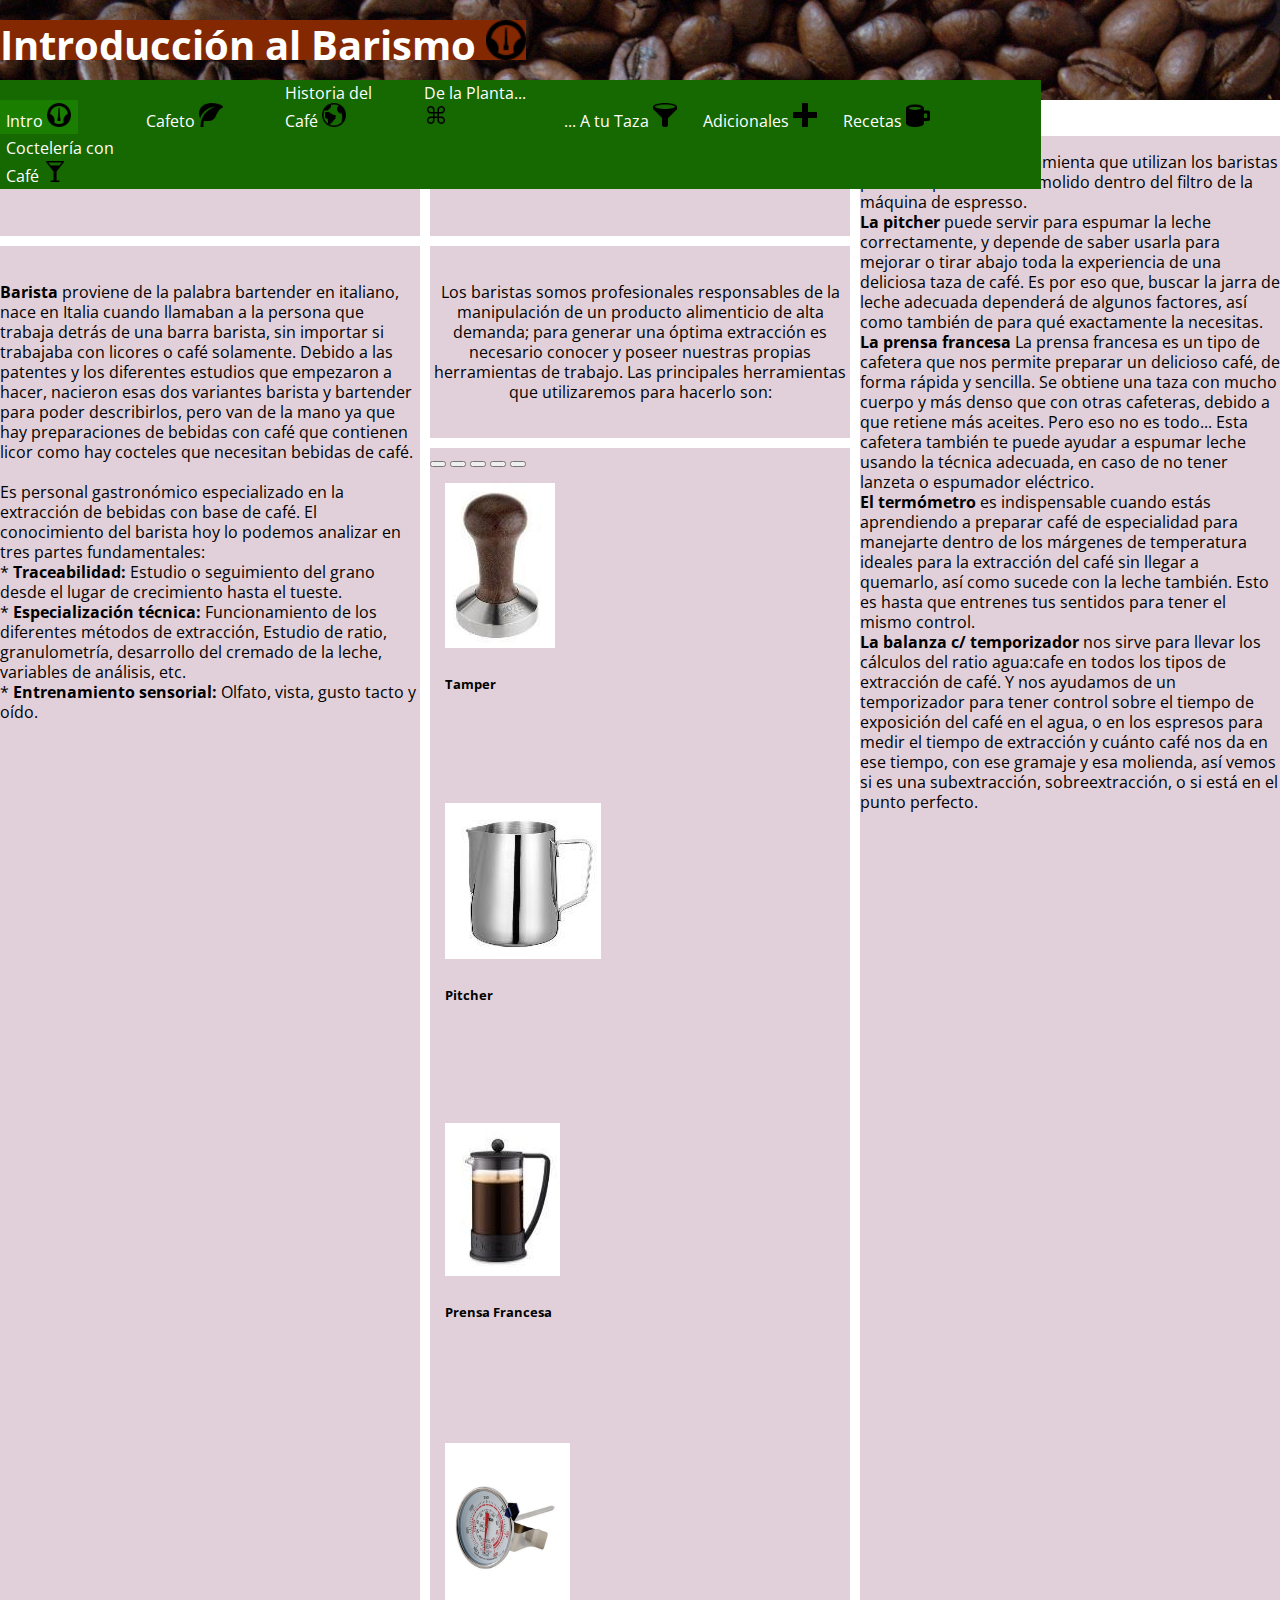
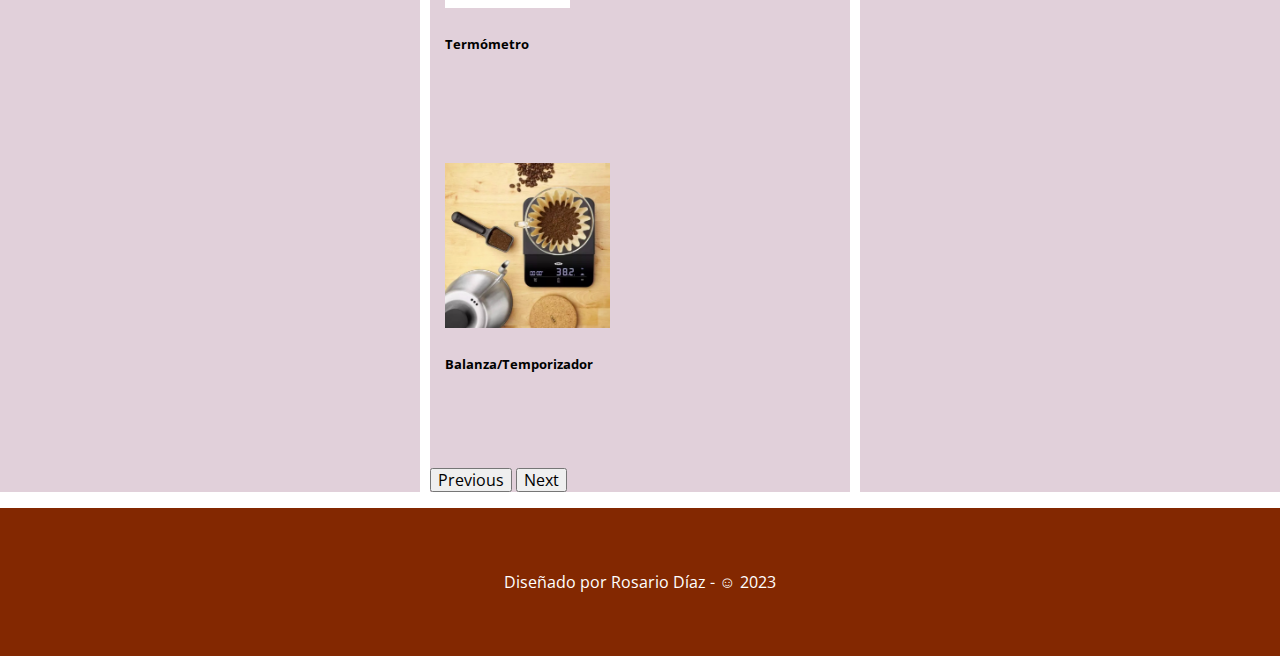
<file: index.html>
<!DOCTYPE html>
<html lang="es">

<head>
    <meta charset="UTF-8">
    <meta http-equiv="X-UA-Compatible" content="IE=edge">
    <!--<meta name="viewport" content="width=device-width, initial-scale=1.0">-->
    <meta name="viewport" content="width=device-width,initial-scale=1"/>

    <!-- ESTILOS BOOTSTRAP -->
    <link href="https://cdn.jsdelivr.net/npm/bootstrap@5.3.0/dist/css/bootstrap.min.css" rel="stylesheet" 
    integrity="sha384-9ndCyUaIbzAi2FUVXJi0CjmCapSmO7SnpJef0486qhLnuZ2cdeRhO02iuK6FUUVM" crossorigin="anonymous">
    <script src="https://cdn.jsdelivr.net/npm/bootstrap@5.3.0/dist/js/bootstrap.bundle.min.js" 
    integrity="sha384-geWF76RCwLtnZ8qwWowPQNguL3RmwHVBC9FhGdlKrxdiJJigb/j/68SIy3Te4Bkz" crossorigin="anonymous"></script>

    <!-- FUENTE OPEN SANS  -->
    <link rel="preconnect" href="https://fonts.googleapis.com">
    <link rel="preconnect" href="https://fonts.gstatic.com" crossorigin>
    <link href="https://fonts.googleapis.com/css2?family=Open+Sans:wght@300;400;700&display=swap" rel="stylesheet">

    <!-- NORMALIZE CSS -->
    <link rel="stylesheet" href="./css/normalize.css">

    <!-- ESTILOS CSS PROPIOS -->
    <link rel="stylesheet" href="./css/estilos.css">

    <title>Introducción al Barismo</title>
</head>

<body>

    <header class="container-fluid">
        <div class="holder container">
            <h1>Introducción al Barismo <img src="./imagenes/barista/barista.png"  alt="medidor" width="40"> </h1>
        </div>
        <nav class="container-fluid">
            <div class="holder">
                <ul class="d-flex justify-content-between">
                    <li><a class="activo" href="">Intro <img src="./imagenes/barista/barista.png" width="24"></a></li>
                    <li><a href="./pages/cafeto.html">Cafeto <img src="./imagenes/cafeto/cafeto.png" width="24"></a></li>
                    <li><a href="./pages/historia.html">Historia del Café <img src="./imagenes/historia/historia.png" width="24"></a></li>
                    <li><a href="./pages/procesos.html">De la Planta... <img src="./imagenes/procesosGrano/procesos.png" width="24"></a></li>
                    <li><a href="./pages/metodosExtraccion.html">... A tu Taza <img src="./imagenes/metodosExtraccion/extraccion.png" width="24"></a></li>
                    <li><a href="./pages/adicionales.html">Adicionales <img src="./imagenes/adicionales/adicionales.png" width="24"></a></li>
                    <li><a href="./pages/recetas.html">Recetas <img src="./imagenes/recetas/recetas.png" width="24"></a></li>
                    <li><a href="./pages/cocteleria.html">Coctelería con Café <img src="./imagenes/cocteleria/cocteleria.png" width="24"></a></li>
                </ul>
            </div>
        </nav>
    </header>

<br>
<br>


    <main class="container">
        <div class="wrapper">
            <div class="one"><h1>¿Qué hace un barista?</h1></div>
            <div class="two"><h1>¿Qué es un barista?</h1>
            
            <p></p>
            </div>
            <div class="three">
                <p>
                    <br>
                    <b>Barista</b> proviene de la palabra bartender en italiano, nace en Italia cuando llamaban a la persona que trabaja detrás 
                    de una barra barista, sin importar si trabajaba con licores o café solamente.
                    Debido a las patentes y los diferentes estudios que empezaron a hacer, nacieron esas dos variantes 
                    barista y bartender para poder describirlos, pero van de la mano ya que hay preparaciones de bebidas con café que 
                    contienen licor como hay cocteles que necesitan bebidas de café. 
                    <br>
                    <br>
                    Es personal gastronómico especializado en la extracción de bebidas con base de café. El conocimiento del barista hoy lo 
                    podemos analizar en tres partes fundamentales:
                    <br> * <b>Traceabilidad:</b> Estudio o seguimiento del grano desde el lugar de crecimiento hasta el tueste.
                    <br> * <b>Especialización técnica:</b> Funcionamiento de los diferentes métodos de extracción, Estudio de ratio, granulometría, 
                    desarrollo del cremado de la leche, variables de análisis, etc.
                    <br> * <b>Entrenamiento sensorial:</b> Olfato, vista, gusto tacto y oído.
                </p>
            </div>
            <div class="four">
                <p>
                    <br>
                    Los baristas somos profesionales responsables de la manipulación de un producto alimenticio de alta demanda; 
                    para generar una óptima extracción es necesario conocer y poseer nuestras propias herramientas de trabajo. 
                    Las principales herramientas que utilizaremos para hacerlo son:
                </p>
                <br>
                
            </div>
            <div class="five">
                <div id="carouselExampleDark" class="carousel carousel-dark slide">
                <div class="carousel-indicators">
                  <button type="button" data-bs-target="#carouselExampleDark" data-bs-slide-to="0" class="active" aria-current="true" aria-label="Slide 1"></button>
                  <button type="button" data-bs-target="#carouselExampleDark" data-bs-slide-to="1" aria-label="Slide 2"></button>
                  <button type="button" data-bs-target="#carouselExampleDark" data-bs-slide-to="2" aria-label="Slide 3"></button>
                  <button type="button" data-bs-target="#carouselExampleDark" data-bs-slide-to="3" aria-label="Slide 4"></button>
                  <button type="button" data-bs-target="#carouselExampleDark" data-bs-slide-to="4" aria-label="Slide 5"></button>
                </div>
                <div class="carousel-inner">
                  <div class="carousel-item active" data-bs-interval="10000">
                    <img src="./imagenes/barista/tamper.jpg" class="rounded mx-auto d-block" alt="tamper">
                    <div class="carousel-caption d-none d-md-block">
                      <h5>Tamper</h5>
                    </div>
                  </div>
                  <div class="carousel-item" data-bs-interval="2000">
                    <img src="./imagenes/barista/pitcher.jpg" class="rounded mx-auto d-block" alt="pitcher">
                    <div class="carousel-caption d-none d-md-block">
                      <h5>Pitcher</h5>
                    </div>
                  </div>
                  <div class="carousel-item">
                    <img src="./imagenes/barista/prensa.jpg" class="rounded mx-auto d-block" alt="prensa">
                    <div class="carousel-caption d-none d-md-block">
                      <h5>Prensa Francesa</h5>
                    </div>
                  </div>
                  <div class="carousel-item">
                    <img src="./imagenes/barista/termometro.jpg" class="rounded mx-auto d-block" alt="termometro" width="125px" height="165px">
                    <div class="carousel-caption d-none d-md-block">
                      <h5>Termómetro</h5>
                    </div>
                  </div>
                  <div class="carousel-item">
                    <img src="./imagenes/barista/balanza.jpg" class="rounded mx-auto d-block" alt="balanza" width="165px" height="165px">
                    <div class="carousel-caption d-none d-md-block">
                      <h5>Balanza/Temporizador</h5>
                    </div>
                  </div>
                </div>
                <button class="carousel-control-prev" type="button" data-bs-target="#carouselExampleDark" data-bs-slide="prev">
                  <span class="carousel-control-prev-icon" aria-hidden="true"></span>
                  <span class="visually-hidden">Previous</span>
                </button>
                <button class="carousel-control-next" type="button" data-bs-target="#carouselExampleDark" data-bs-slide="next">
                  <span class="carousel-control-next-icon" aria-hidden="true"></span>
                  <span class="visually-hidden">Next</span>
                </button>
              </div>
              </div>
            <div class="six">
              <p>
                <b>El tamper:</b> es una herramienta que utilizan los baristas para compactar el café molido dentro del filtro de la máquina de espresso.
                <br>
                <b>La pitcher</b> puede servir para espumar la leche correctamente, y depende de saber usarla para mejorar o tirar abajo toda la 
                experiencia de una deliciosa taza de café. 
                Es por eso que, buscar la jarra de leche adecuada dependerá de algunos factores, así como también de para qué exactamente la necesitas.
                <br>
                <b>La prensa francesa</b> La prensa francesa es un tipo de cafetera que nos permite preparar un delicioso café, de forma rápida y sencilla. 
                Se obtiene una taza con mucho cuerpo y más denso que con otras cafeteras, debido a que retiene más aceites. Pero eso no es todo... Esta cafetera
                también te puede ayudar a espumar leche usando la técnica adecuada, en caso de no tener lanzeta o espumador eléctrico.
                <br>
                <b>El termómetro</b> es indispensable cuando estás aprendiendo a preparar café de especialidad para manejarte dentro de los márgenes de temperatura
                ideales para la extracción del café sin llegar a quemarlo, así como sucede con la leche también. Esto es hasta que entrenes tus sentidos para tener el mismo control.
                <br>
                <b>La balanza c/ temporizador</b> nos sirve para llevar los cálculos del ratio agua:cafe en todos los tipos de extracción de café. Y nos 
                ayudamos de un temporizador para tener control sobre el tiempo de exposición del café en el agua, o en los espresos para medir el tiempo de extracción 
                y cuánto café nos da en ese tiempo, con ese gramaje y esa molienda, así vemos si es una subextracción, sobreextracción, o si está en el punto perfecto.
              </p>
            </div>
        </div>
    </main>

    <footer>
        <p>Diseñado por Rosario Díaz - ☺ 2023</p>
    </footer>
    
</body>

</html>
</file>
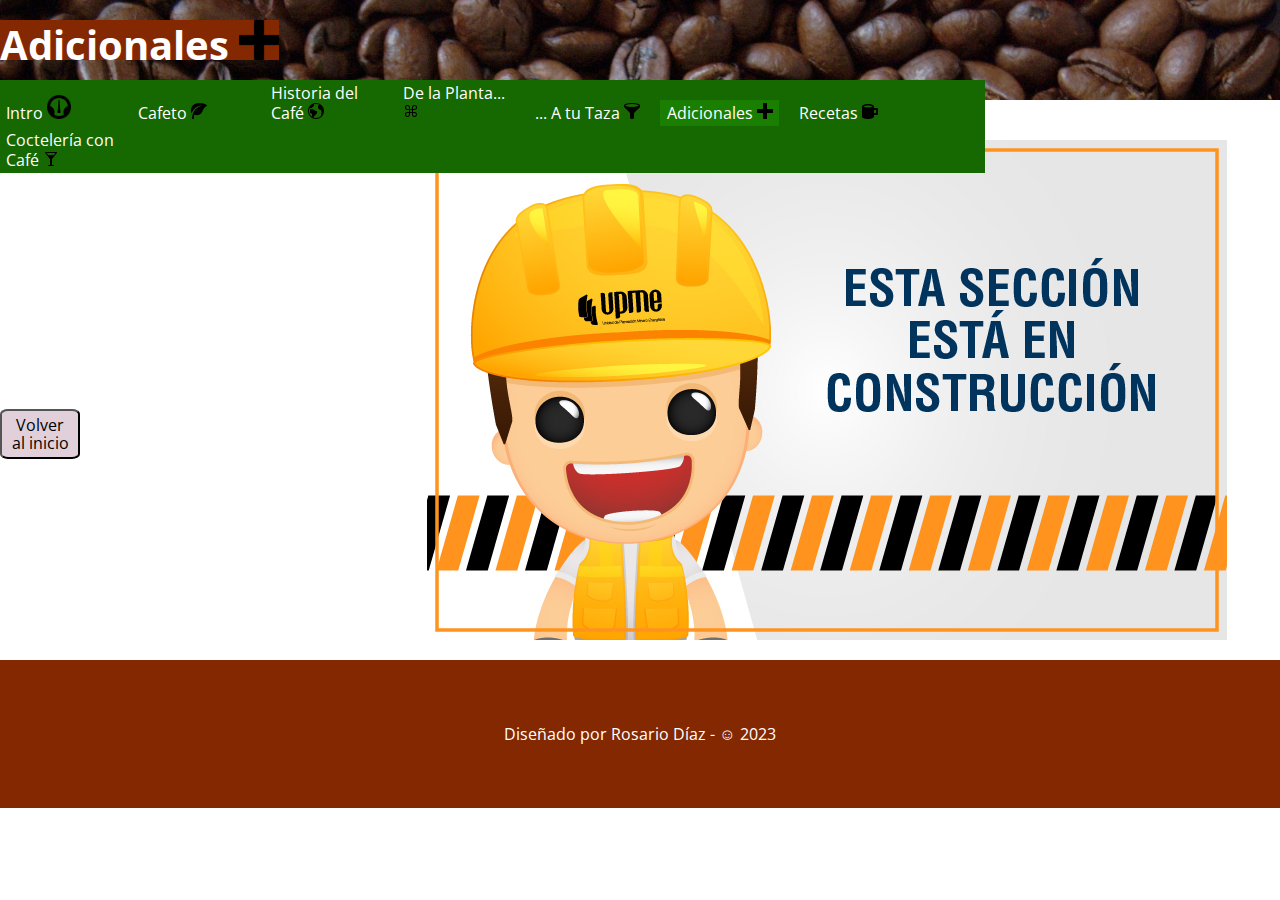
<file: pages/adicionales.html>
<!DOCTYPE html>
<html lang="es">

<head>
    <meta charset="UTF-8">
    <meta http-equiv="X-UA-Compatible" content="IE=edge">
    <!--<meta name="viewport" content="width=device-width, initial-scale=1.0">-->
    <meta name="viewport" content="width=device-width,initial-scale=1"/>

    <!-- ESTILOS BOOTSTRAP -->
    <link href="https://cdn.jsdelivr.net/npm/bootstrap@5.3.0/dist/css/bootstrap.min.css" rel="stylesheet" 
    integrity="sha384-9ndCyUaIbzAi2FUVXJi0CjmCapSmO7SnpJef0486qhLnuZ2cdeRhO02iuK6FUUVM" crossorigin="anonymous">
    <script src="https://cdn.jsdelivr.net/npm/bootstrap@5.3.0/dist/js/bootstrap.bundle.min.js" 
    integrity="sha384-geWF76RCwLtnZ8qwWowPQNguL3RmwHVBC9FhGdlKrxdiJJigb/j/68SIy3Te4Bkz" crossorigin="anonymous"></script>

    <!-- FUENTE OPEN SANS  -->
    <link rel="preconnect" href="https://fonts.googleapis.com">
    <link rel="preconnect" href="https://fonts.gstatic.com" crossorigin>
    <link href="https://fonts.googleapis.com/css2?family=Open+Sans:wght@300;400;700&display=swap" rel="stylesheet">

    <!-- NORMALIZE CSS -->
    <link rel="stylesheet" href="../css/normalize.css">

    <!-- ESTILOS CSS PROPIOS -->
    <link rel="stylesheet" href="../css/adicionales.css">

    <title>Introducción al Barismo</title>
</head>
<body>
    <header class="container-fluid">
        <div class="holder container">
            <h1>Adicionales <img src="../imagenes/adicionales/adicionales.png" alt="mas" width="40"></h1>
            
        </div>
        <nav class="container-fluid">
            <div class="holder">
                <ul class="d-flex justify-content-between">
                    <li><a href="../index.html">Intro <img src="../imagenes/barista/barista.png" width="24"></a></li>
                    <li><a href="./cafeto.html">Cafeto <img src="../imagenes/cafeto/cafeto.png" width="16"></a></li>
                    <li><a href="./historia.html">Historia del Café <img src="../imagenes/historia/historia.png" width="16"></a></li>
                    <li><a href="./procesos.html">De la Planta... <img src="../imagenes/procesosGrano/procesos.png" width="16"></a></li>
                    <li><a href="./metodosExtraccion.html">... A tu Taza <img src="../imagenes/metodosExtraccion/extraccion.png" width="16"></a></li>
                    <li><a class="activo" href="">Adicionales <img src="../imagenes/adicionales/adicionales.png" width="16"></a></li>
                    <li><a href="./recetas.html">Recetas <img src="../imagenes/recetas/recetas.png" width="16"></a></li>
                    <li><a href="./cocteleria.html">Coctelería con Café <img src="../imagenes/cocteleria/cocteleria.png" width="16"></a></li>
                </ul>
            </div>
        </nav>
    </header>
    <br>
    <br>
    <main class="container construction">
        <div class="wrapper">
            <div class="two"><img src="../imagenes/Pagina_en_construccion.jpg"></div>
            <div class="one"></a><button onclick="location.href='../index.html'" class="button">Volver al inicio</button></div>
    </main>
    <footer>
        <p>Diseñado por Rosario Díaz - ☺ 2023</p>
    </footer>
</body>
</html>
</file>
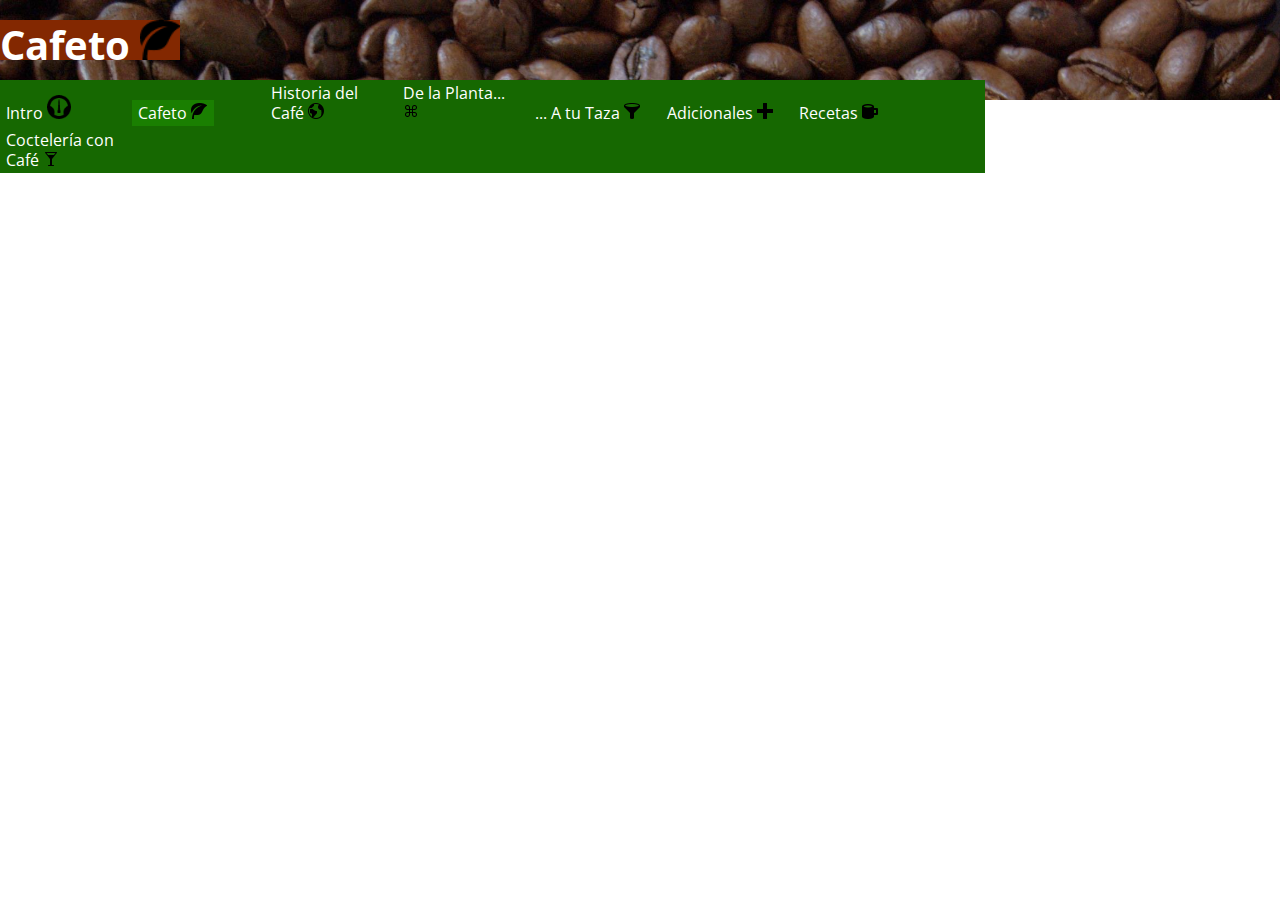
<file: pages/cafeto.html>
<!DOCTYPE html>
<html lang="es">

<head>
    <meta charset="UTF-8">
    <meta http-equiv="X-UA-Compatible" content="IE=edge">
    <!--<meta name="viewport" content="width=device-width, initial-scale=1.0">-->
    <meta name="viewport" content="width=device-width,initial-scale=1"/>

    <!-- ESTILOS BOOTSTRAP -->
    <link href="https://cdn.jsdelivr.net/npm/bootstrap@5.3.0/dist/css/bootstrap.min.css" rel="stylesheet" 
    integrity="sha384-9ndCyUaIbzAi2FUVXJi0CjmCapSmO7SnpJef0486qhLnuZ2cdeRhO02iuK6FUUVM" crossorigin="anonymous">
    <script src="https://cdn.jsdelivr.net/npm/bootstrap@5.3.0/dist/js/bootstrap.bundle.min.js" 
    integrity="sha384-geWF76RCwLtnZ8qwWowPQNguL3RmwHVBC9FhGdlKrxdiJJigb/j/68SIy3Te4Bkz" crossorigin="anonymous"></script>

    <!-- FUENTE OPEN SANS  -->
    <link rel="preconnect" href="https://fonts.googleapis.com">
    <link rel="preconnect" href="https://fonts.gstatic.com" crossorigin>
    <link href="https://fonts.googleapis.com/css2?family=Open+Sans:wght@300;400;700&display=swap" rel="stylesheet">

    <!-- NORMALIZE CSS -->
    <link rel="stylesheet" href="../css/normalize.css">

    <!-- ESTILOS CSS PROPIOS -->
    <link rel="stylesheet" href="../css/cafeto.css">

    <title>Introducción al Barismo</title>
</head>
<body>
    
    <header class="container-fluid">
        <div class="holder container">
            <h1>Cafeto <img src="../imagenes/cafeto/cafeto.png" alt="hojita" width="40"></h1>
            
        </div>
        <nav class="container-fluid">
            <div class="holder">
                <ul class="d-flex justify-content-between">
                    <li><a href="../index.html">Intro <img src="../imagenes/barista/barista.png" width="24"></a></li>
                    <li><a class="activo" href="">Cafeto <img src="../imagenes/cafeto/cafeto.png" width="16"></a></li>
                    <li><a href="./historia.html">Historia del Café <img src="../imagenes/historia/historia.png" width="16"></a></li>
                    <li><a href="./procesos.html">De la Planta... <img src="../imagenes/procesosGrano/procesos.png" width="16"></a></li>
                    <li><a href="./metodosExtraccion.html">... A tu Taza <img src="../imagenes/metodosExtraccion/extraccion.png" width="16"></a></li>
                    <li><a href="./adicionales.html">Adicionales <img src="../imagenes/adicionales/adicionales.png" width="16"></a></li>
                    <li><a href="./recetas.html">Recetas <img src="../imagenes/recetas/recetas.png" width="16"></a></li>
                    <li><a href="./cocteleria.html">Coctelería con Café <img src="../imagenes/cocteleria/cocteleria.png" width="16"></a></li>
                </ul>
            </div>
        </nav>
    </header>
</body>
</html>
</file>
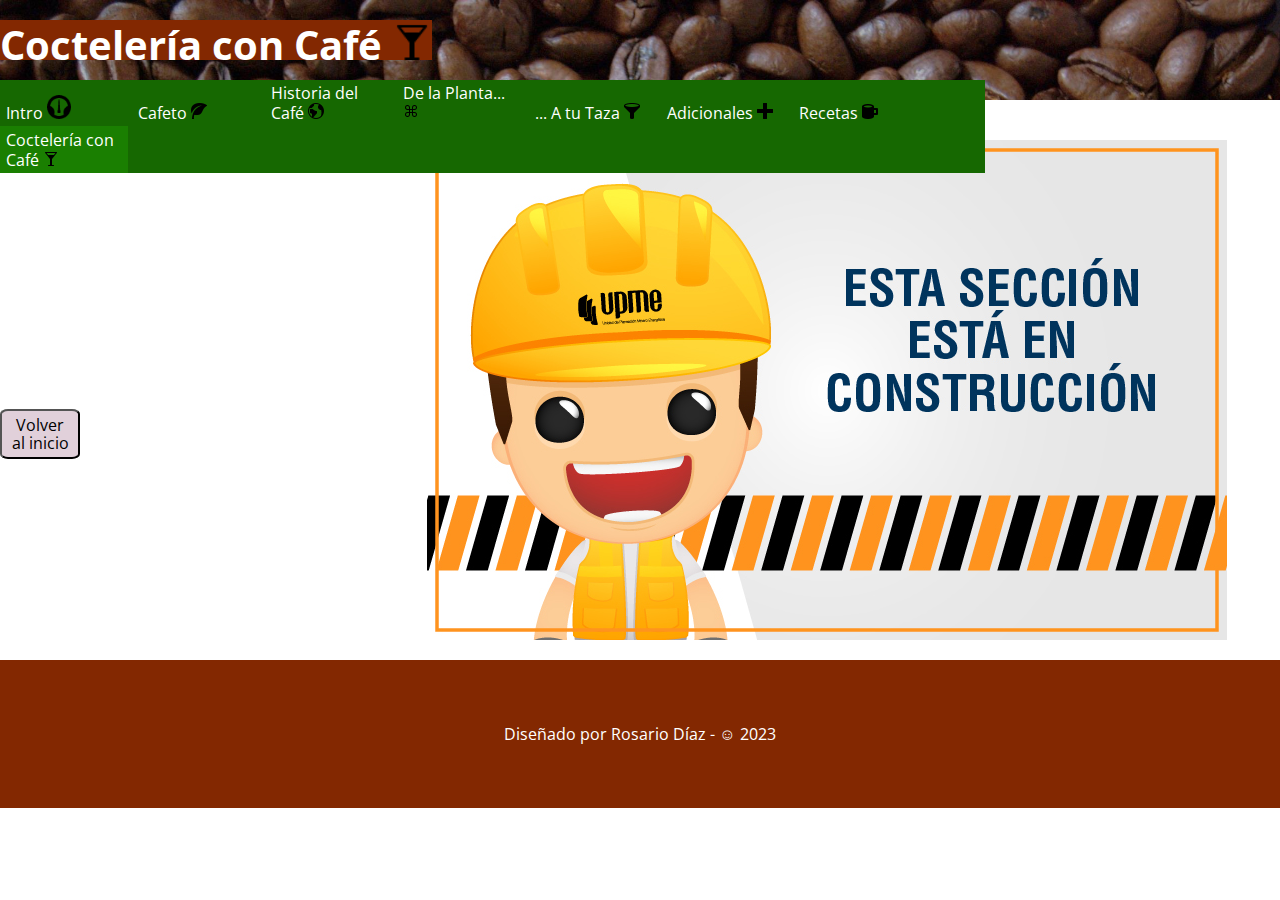
<file: pages/cocteleria.html>
<!DOCTYPE html>
<html lang="es">

<head>
    <meta charset="UTF-8">
    <meta http-equiv="X-UA-Compatible" content="IE=edge">
    <!--<meta name="viewport" content="width=device-width, initial-scale=1.0">-->
    <meta name="viewport" content="width=device-width,initial-scale=1"/>

    <!-- ESTILOS BOOTSTRAP -->
    <link href="https://cdn.jsdelivr.net/npm/bootstrap@5.3.0/dist/css/bootstrap.min.css" rel="stylesheet" 
    integrity="sha384-9ndCyUaIbzAi2FUVXJi0CjmCapSmO7SnpJef0486qhLnuZ2cdeRhO02iuK6FUUVM" crossorigin="anonymous">
    <script src="https://cdn.jsdelivr.net/npm/bootstrap@5.3.0/dist/js/bootstrap.bundle.min.js" 
    integrity="sha384-geWF76RCwLtnZ8qwWowPQNguL3RmwHVBC9FhGdlKrxdiJJigb/j/68SIy3Te4Bkz" crossorigin="anonymous"></script>

    <!-- FUENTE OPEN SANS  -->
    <link rel="preconnect" href="https://fonts.googleapis.com">
    <link rel="preconnect" href="https://fonts.gstatic.com" crossorigin>
    <link href="https://fonts.googleapis.com/css2?family=Open+Sans:wght@300;400;700&display=swap" rel="stylesheet">

    <!-- NORMALIZE CSS -->
    <link rel="stylesheet" href="../css/normalize.css">

    <!-- ESTILOS CSS PROPIOS -->
    <link rel="stylesheet" href="../css/cocteleria.css">

    <title>Introducción al Barismo</title>
</head>
<body>
    <header class="container-fluid">
        <div class="holder">
            <h1>Coctelería con Café <img src="../imagenes/cocteleria/cocteleria.png" alt="cocteleria" width="40"></h1>
            
        </div>
        <nav class="container-fluid">
            <div class="holder">
                <ul class="d-flex justify-content-between">
                    <li><a href="../index.html">Intro <img src="../imagenes/barista/barista.png" width="24"></a></li>
                    <li><a href="./cafeto.html">Cafeto <img src="../imagenes/cafeto/cafeto.png" width="16"></a></li>
                    <li><a href="./historia.html">Historia del Café <img src="../imagenes/historia/historia.png" width="16"></a></li>
                    <li><a href="./procesos.html">De la Planta... <img src="../imagenes/procesosGrano/procesos.png" width="16"></a></li>
                    <li><a href="./metodosExtraccion.html">... A tu Taza <img src="../imagenes/metodosExtraccion/extraccion.png" width="16"></a></li>
                    <li><a href="./adicionales.html">Adicionales <img src="../imagenes/adicionales/adicionales.png" width="16"></a></li>
                    <li><a href="./recetas.html">Recetas <img src="../imagenes/recetas/recetas.png" width="16"></a></li>
                    <li><a class="activo" href="">Coctelería con Café <img src="../imagenes/cocteleria/cocteleria.png" width="16"></a></li>
                </ul>
            </div>
        </nav>
    </header>
    <br>
    <br>
    <main class="container construction">
        <div class="wrapper">
            <div class="two"><img src="../imagenes/Pagina_en_construccion.jpg"></div>
            <div class="one"></a><button onclick="location.href='../index.html'" class="button">Volver al inicio</button></div>
    </main>
    <footer>
        <p>Diseñado por Rosario Díaz - ☺ 2023</p>
    </footer>
</body>
</html>
</file>
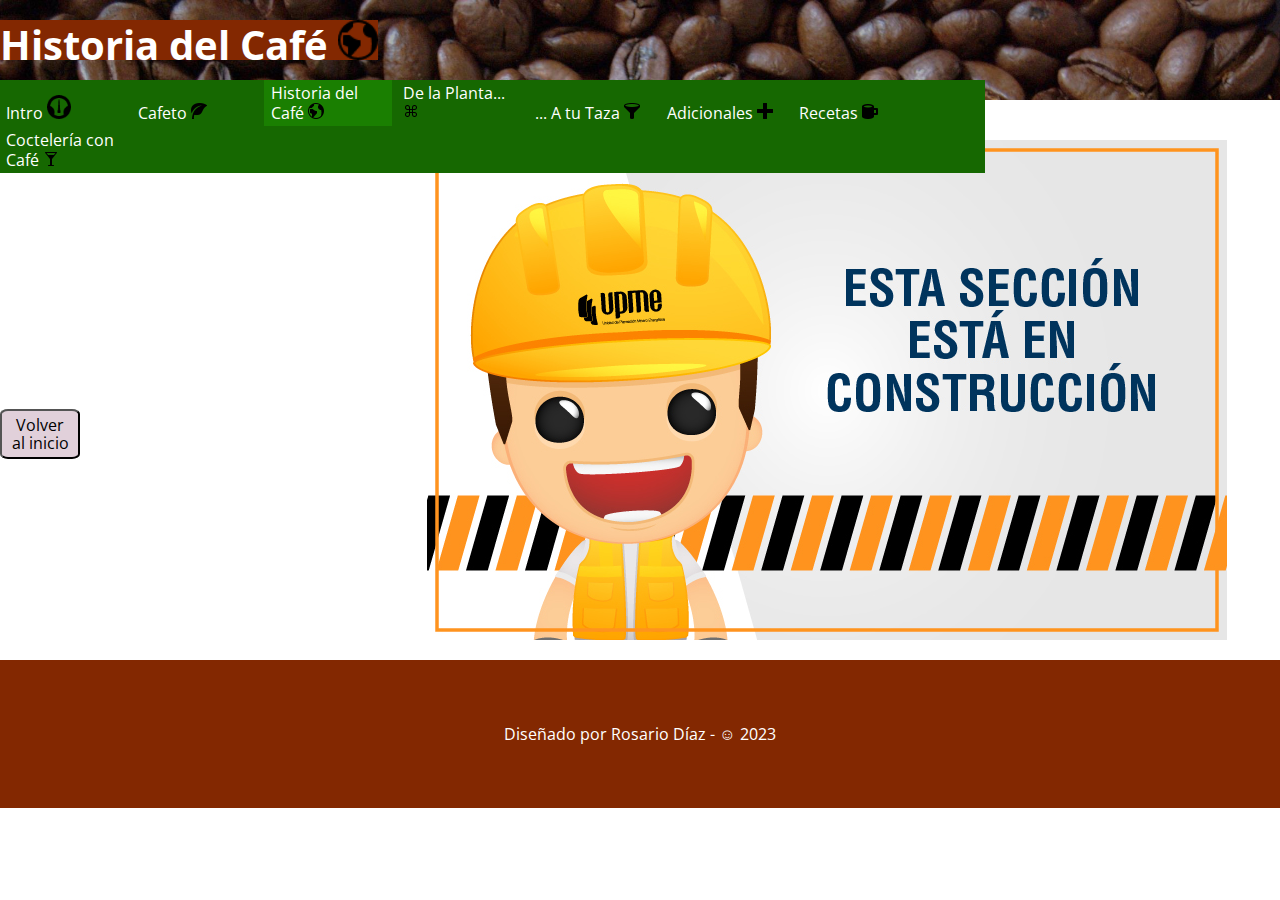
<file: pages/historia.html>
<!DOCTYPE html>
<html lang="es">

<head>
    <meta charset="UTF-8">
    <meta http-equiv="X-UA-Compatible" content="IE=edge">
    <!--<meta name="viewport" content="width=device-width, initial-scale=1.0">-->
    <meta name="viewport" content="width=device-width,initial-scale=1"/>

    <!-- ESTILOS BOOTSTRAP -->
    <link href="https://cdn.jsdelivr.net/npm/bootstrap@5.3.0/dist/css/bootstrap.min.css" rel="stylesheet" 
    integrity="sha384-9ndCyUaIbzAi2FUVXJi0CjmCapSmO7SnpJef0486qhLnuZ2cdeRhO02iuK6FUUVM" crossorigin="anonymous">
    <script src="https://cdn.jsdelivr.net/npm/bootstrap@5.3.0/dist/js/bootstrap.bundle.min.js" 
    integrity="sha384-geWF76RCwLtnZ8qwWowPQNguL3RmwHVBC9FhGdlKrxdiJJigb/j/68SIy3Te4Bkz" crossorigin="anonymous"></script>

    <!-- FUENTE OPEN SANS  -->
    <link rel="preconnect" href="https://fonts.googleapis.com">
    <link rel="preconnect" href="https://fonts.gstatic.com" crossorigin>
    <link href="https://fonts.googleapis.com/css2?family=Open+Sans:wght@300;400;700&display=swap" rel="stylesheet">

    <!-- NORMALIZE CSS -->
    <link rel="stylesheet" href="../css/normalize.css">

    <!-- ESTILOS CSS PROPIOS -->
    <link rel="stylesheet" href="../css/historia.css">

    <title>Introducción al Barismo</title>
</head>

<body>

    <header class="container-fluid">
        <div class="holder container">
            <h1>Historia del Café <img src="../imagenes/historia/historia.png" alt="mundo" width="40"></h1>
            
        </div>
        <nav class="container-fluid">
            <div class="holder">
                <ul class="d-flex justify-content-between">
                    <li><a href="../index.html">Intro <img src="../imagenes/barista/barista.png" width="24"></a></li>
                    <li><a href="./cafeto.html">Cafeto <img src="../imagenes/cafeto/cafeto.png" width="16"></a></li>
                    <li><a class="activo" href="">Historia del Café <img src="../imagenes/historia/historia.png" width="16"></a></li>
                    <li><a href="./procesos.html">De la Planta... <img src="../imagenes/procesosGrano/procesos.png" width="16"></a></li>
                    <li><a href="./metodosExtraccion.html">... A tu Taza <img src="../imagenes/metodosExtraccion/extraccion.png" width="16"></a></li>
                    <li><a href="./adicionales.html">Adicionales <img src="../imagenes/adicionales/adicionales.png" width="16"></a></li>
                    <li><a href="./recetas.html">Recetas <img src="../imagenes/recetas/recetas.png" width="16"></a></li>
                    <li><a href="./cocteleria.html">Coctelería con Café <img src="../imagenes/cocteleria/cocteleria.png" width="16"></a></li>
                </ul>
            </div>
        </nav>
    </header>
<br>
<br>

    <main class="container construction">
        <div class="wrapper">
            <div class="two"><img src="../imagenes/Pagina_en_construccion.jpg"></div>
            <div class="one"></a><button onclick="location.href='../index.html'" class="button">Volver al inicio</button></div>
    </main>
    <footer>
        <p>Diseñado por Rosario Díaz - ☺ 2023</p>
    </footer>

</body>

</html>
</file>
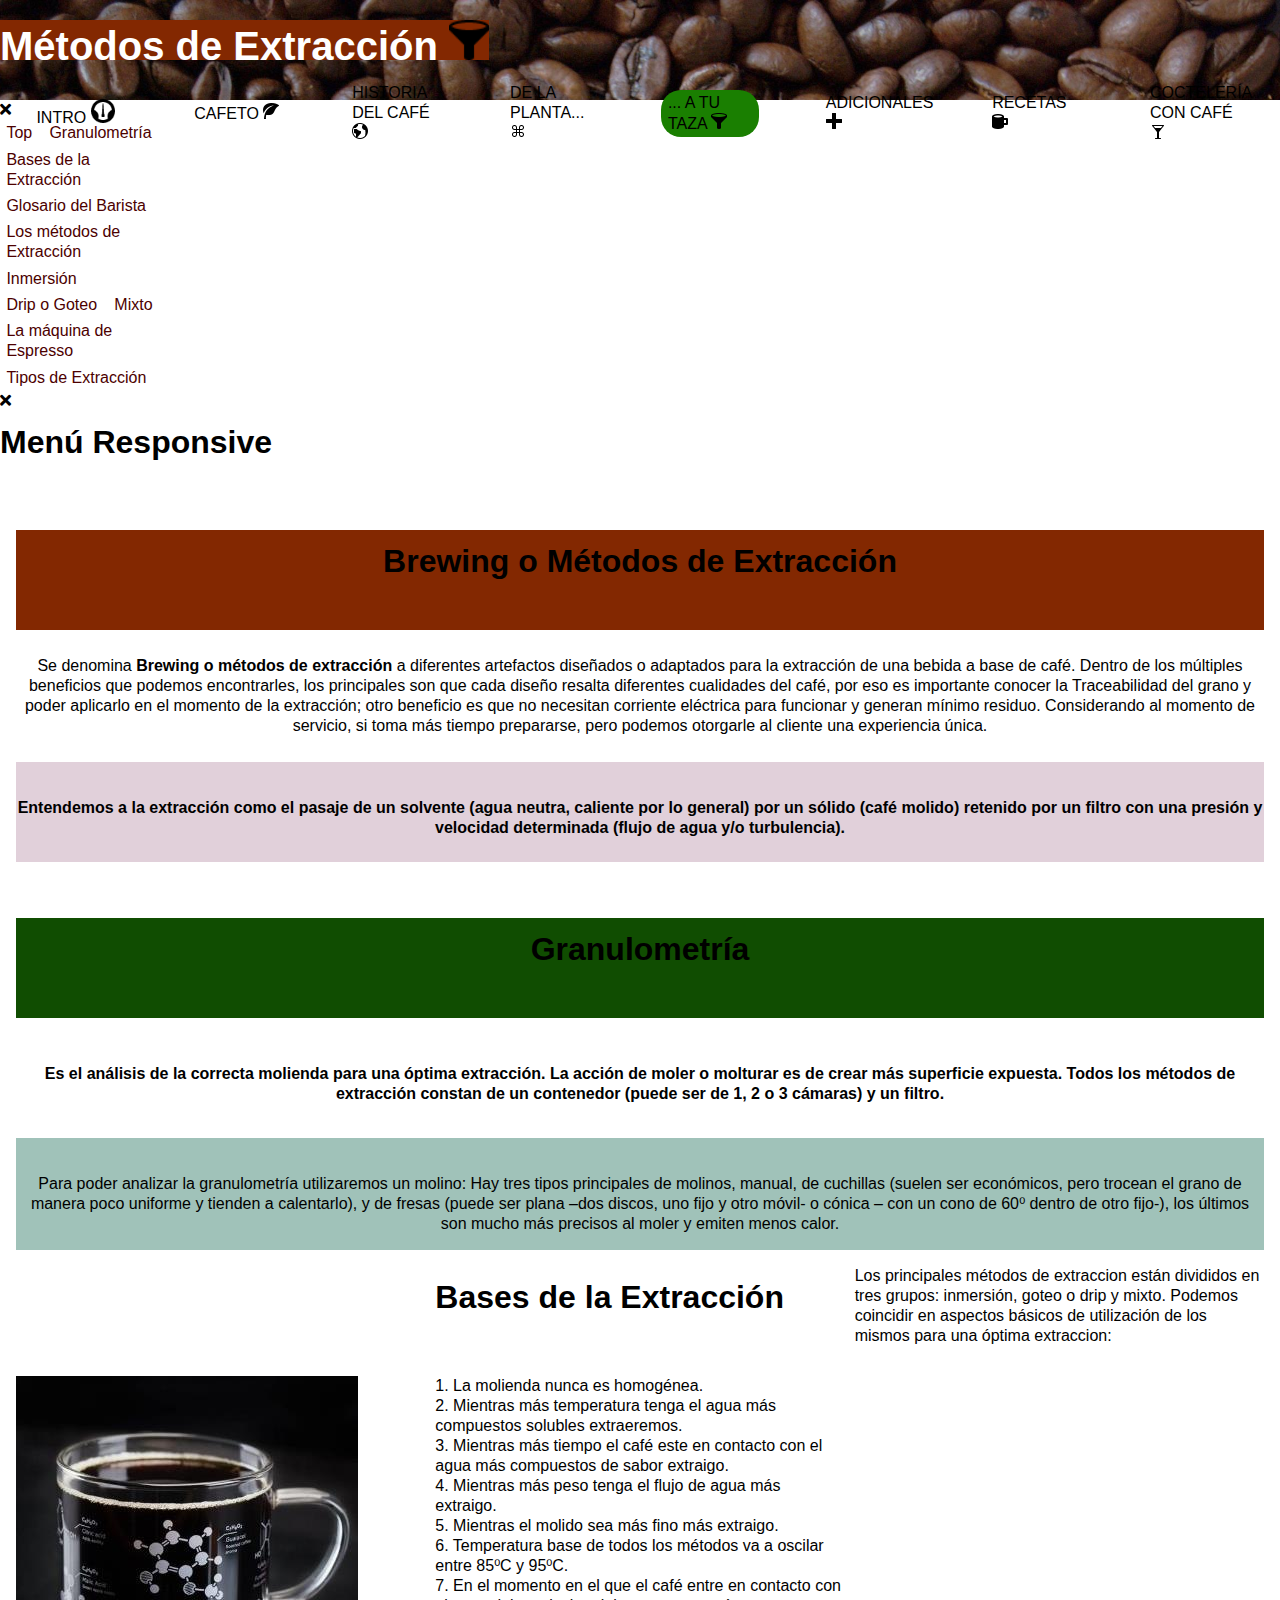
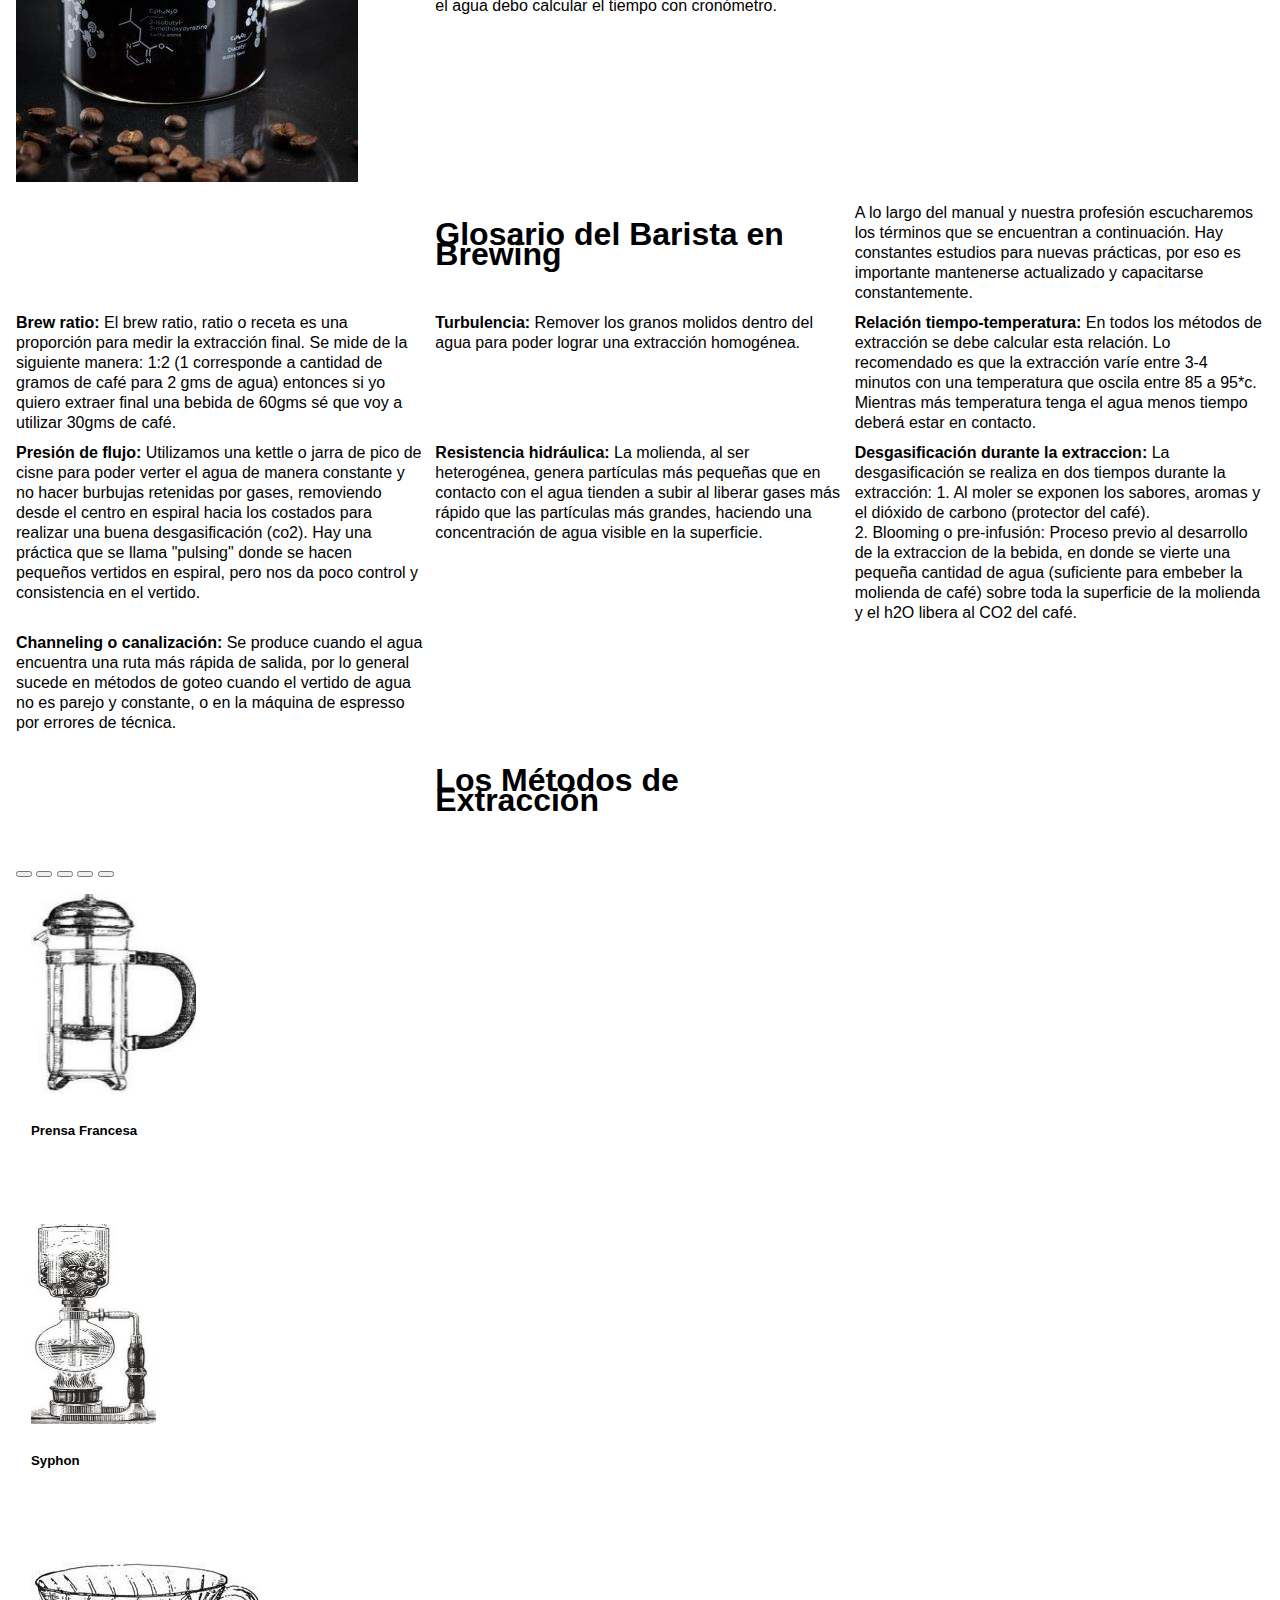
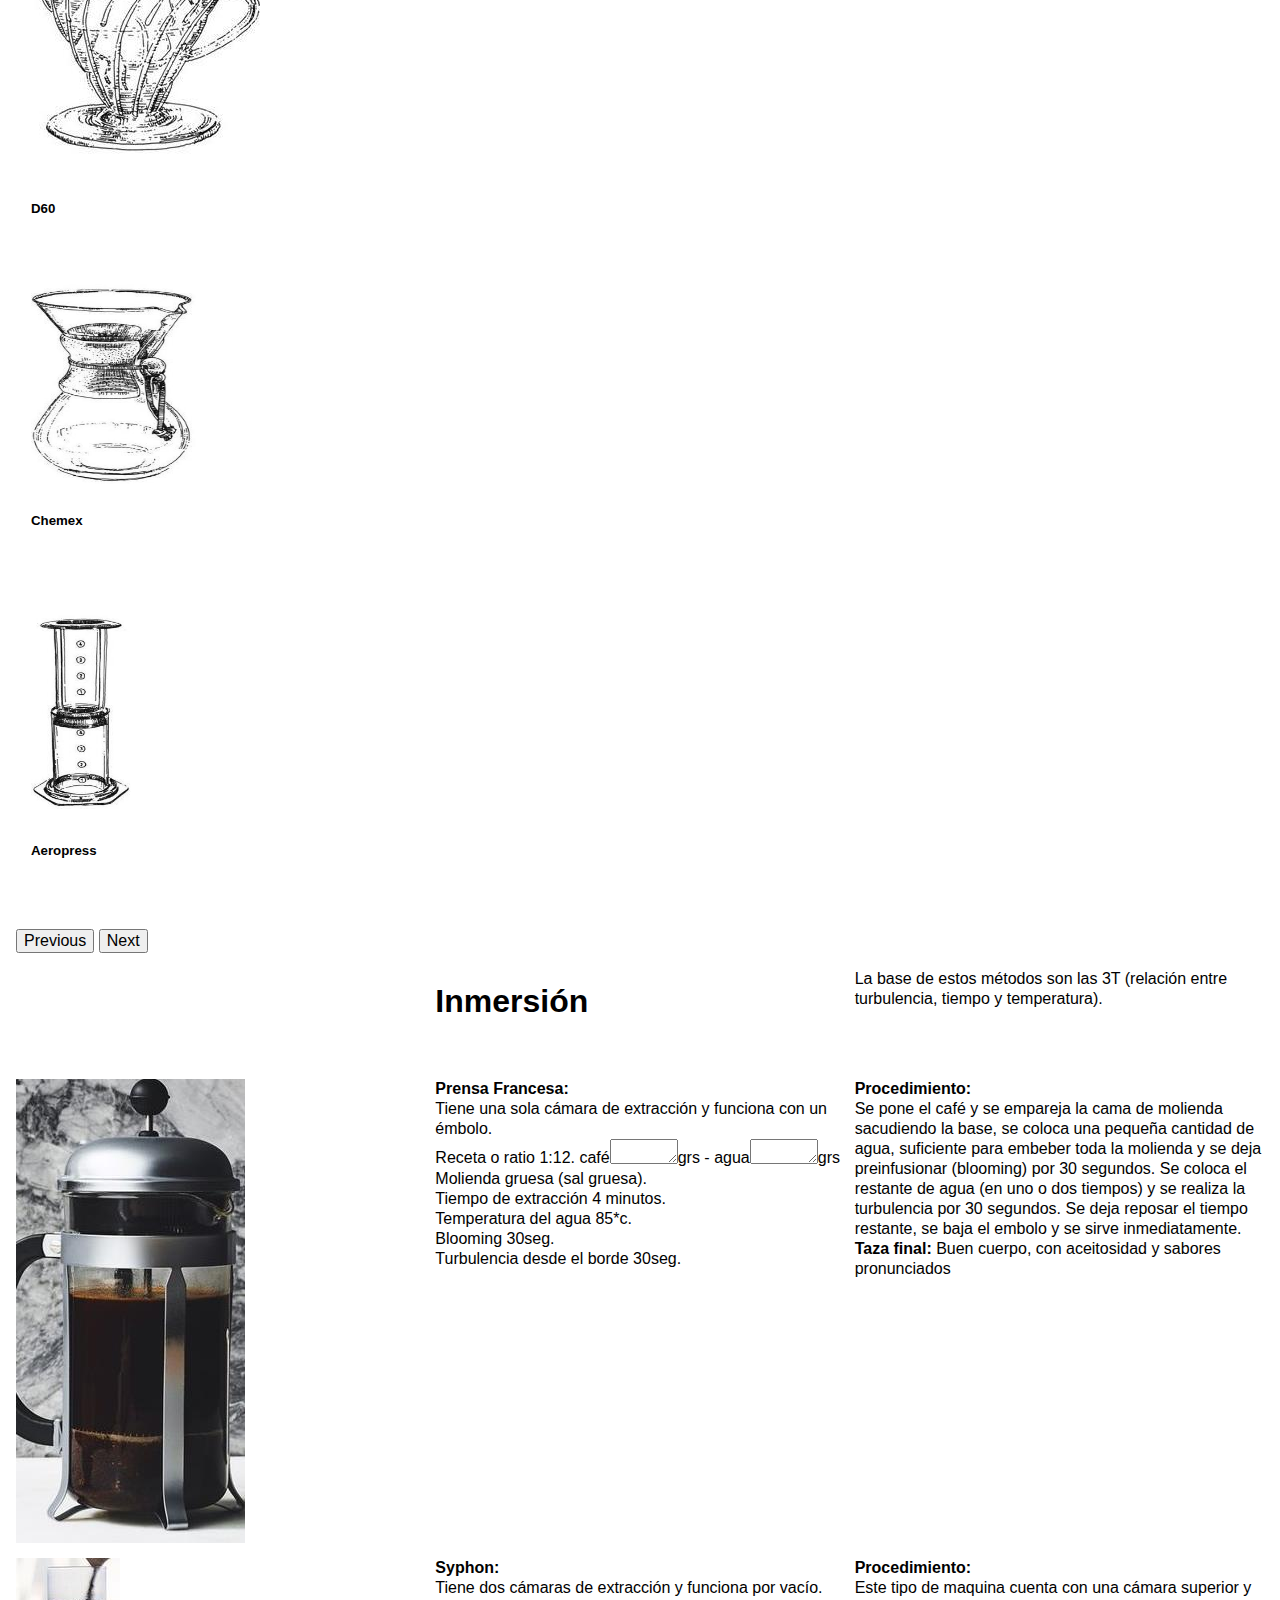
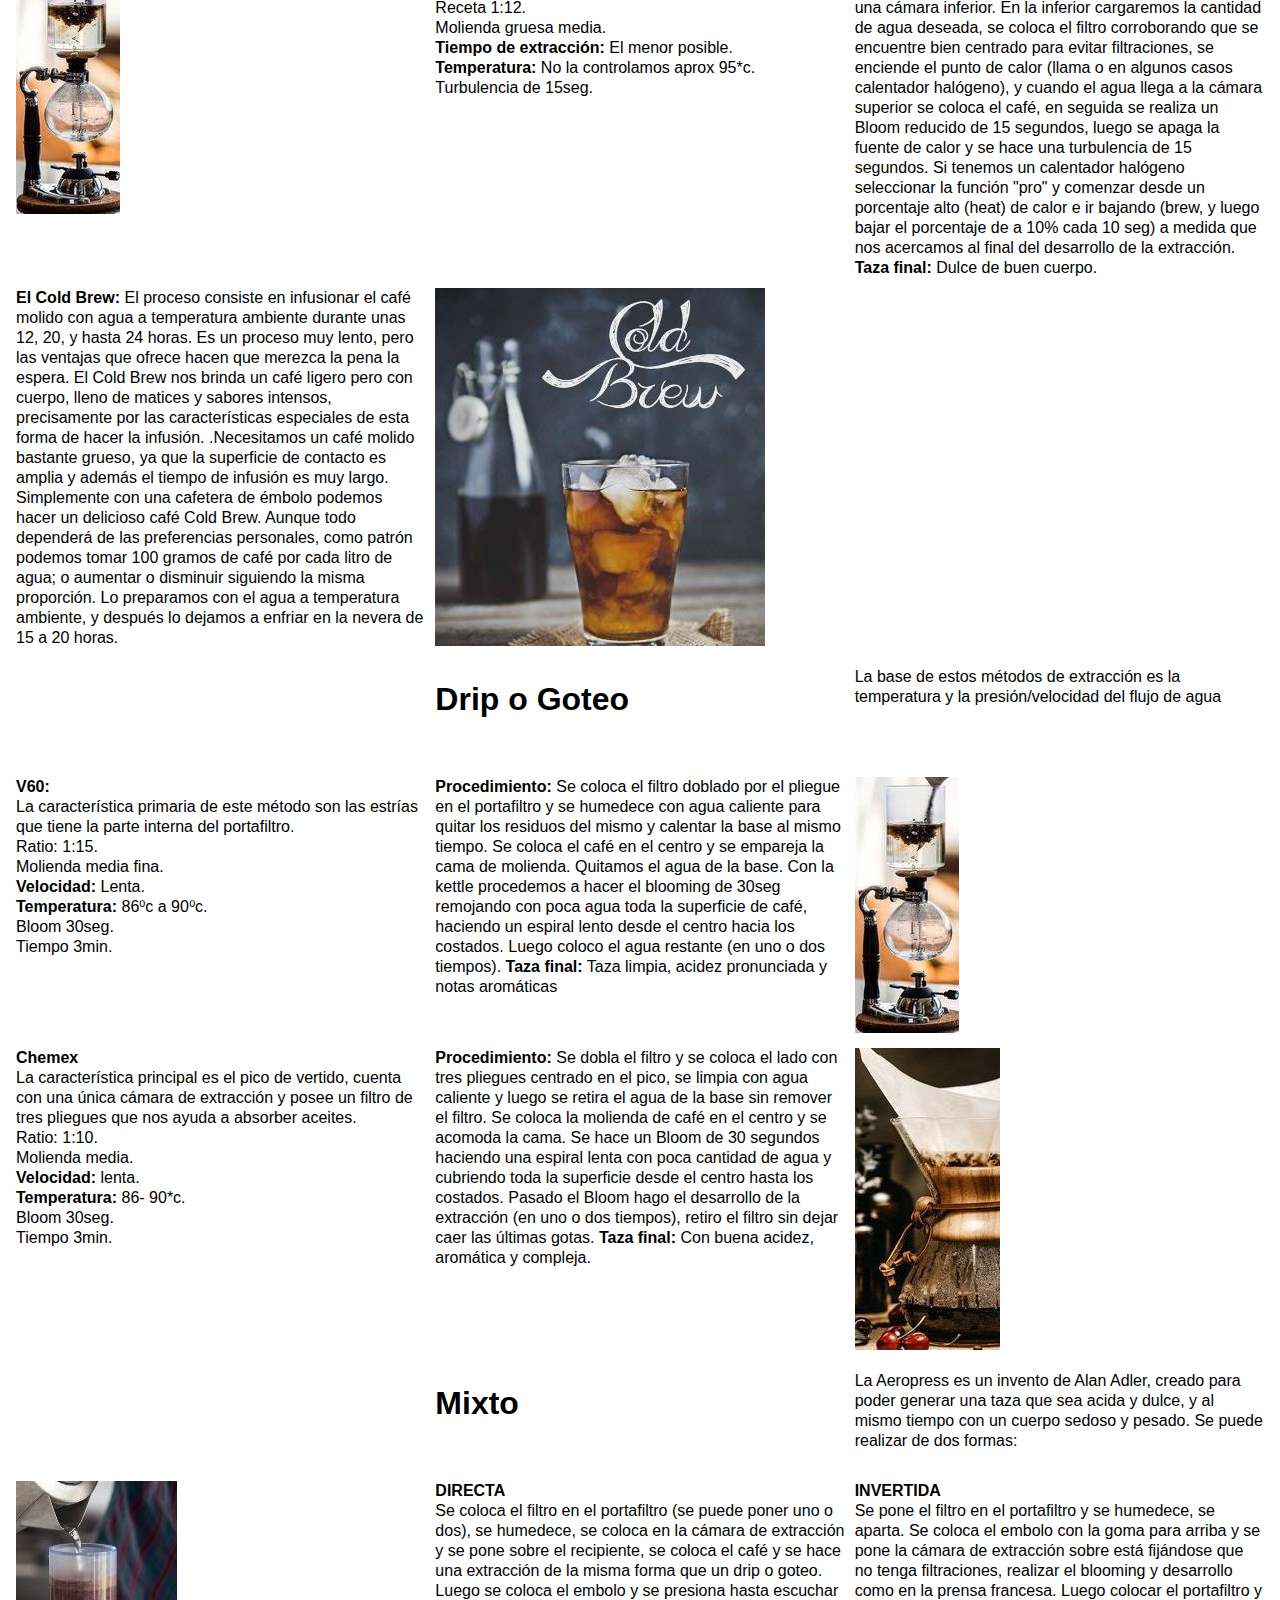
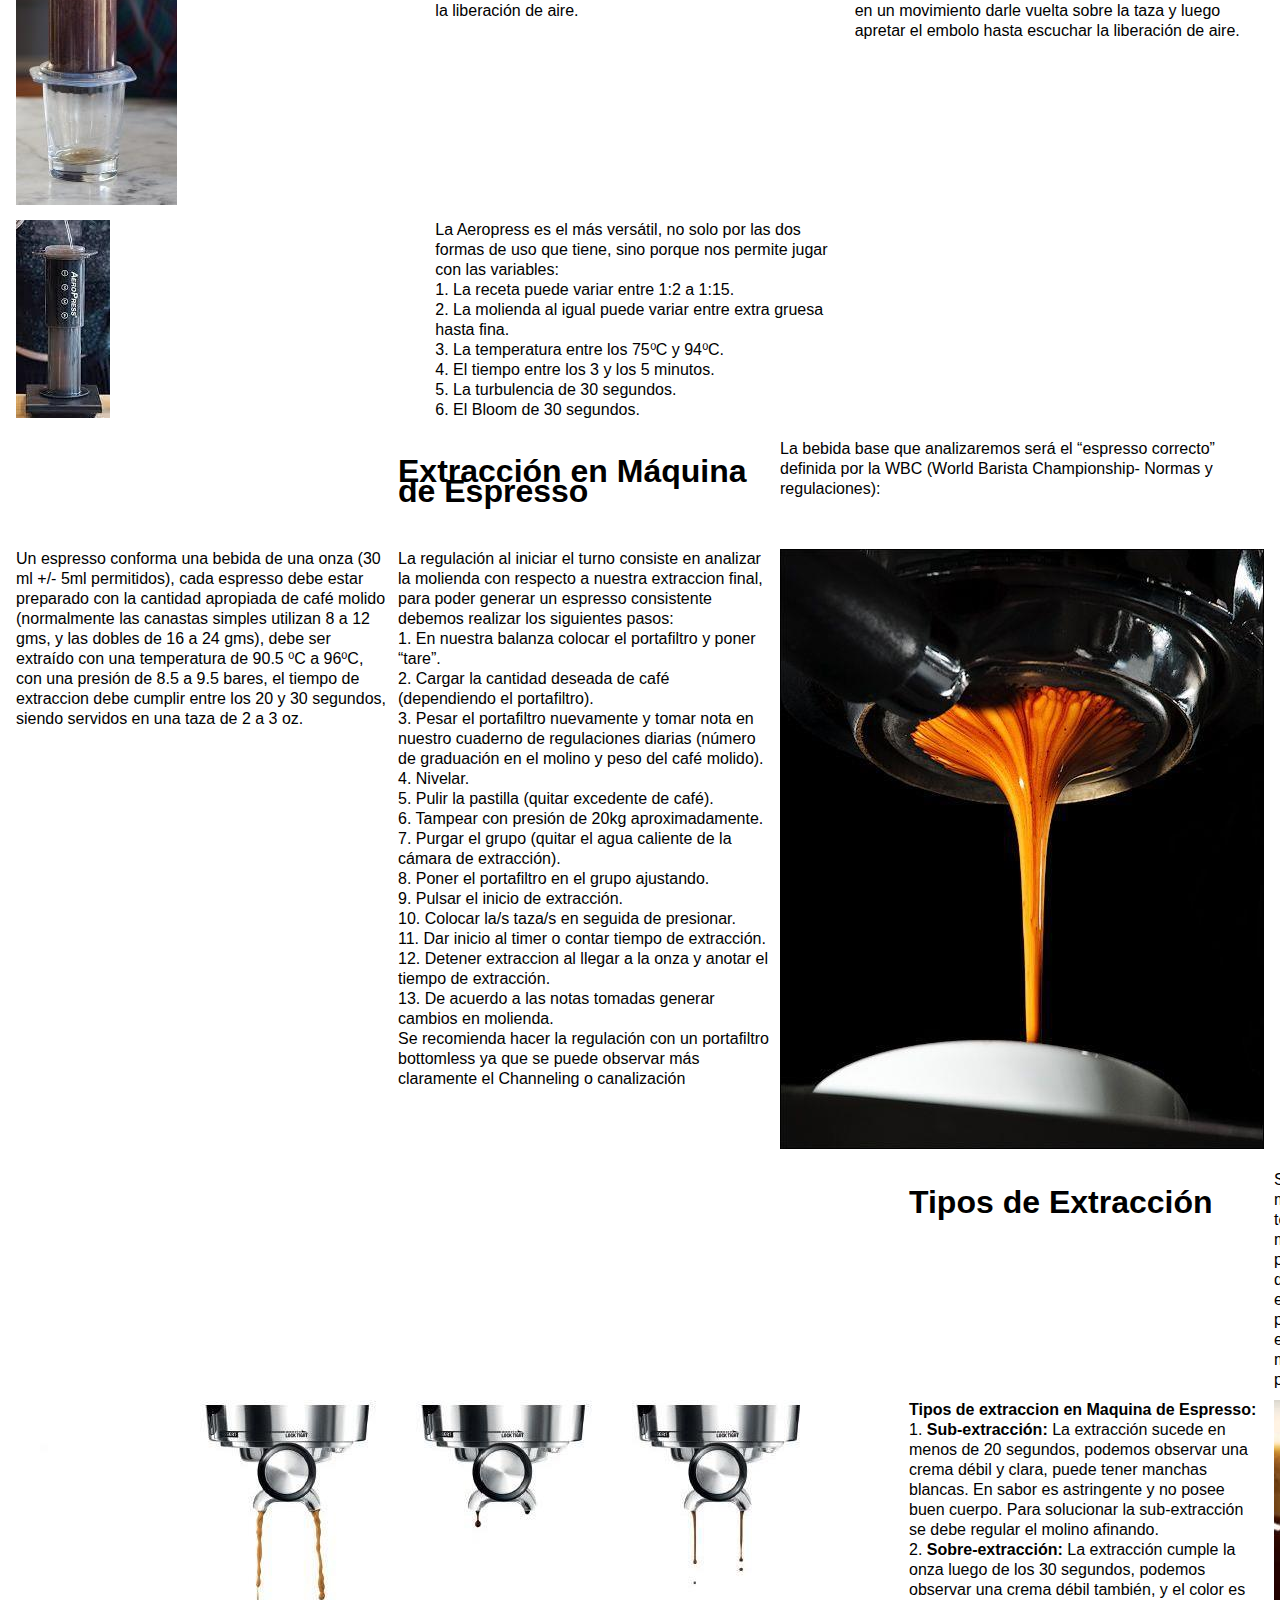
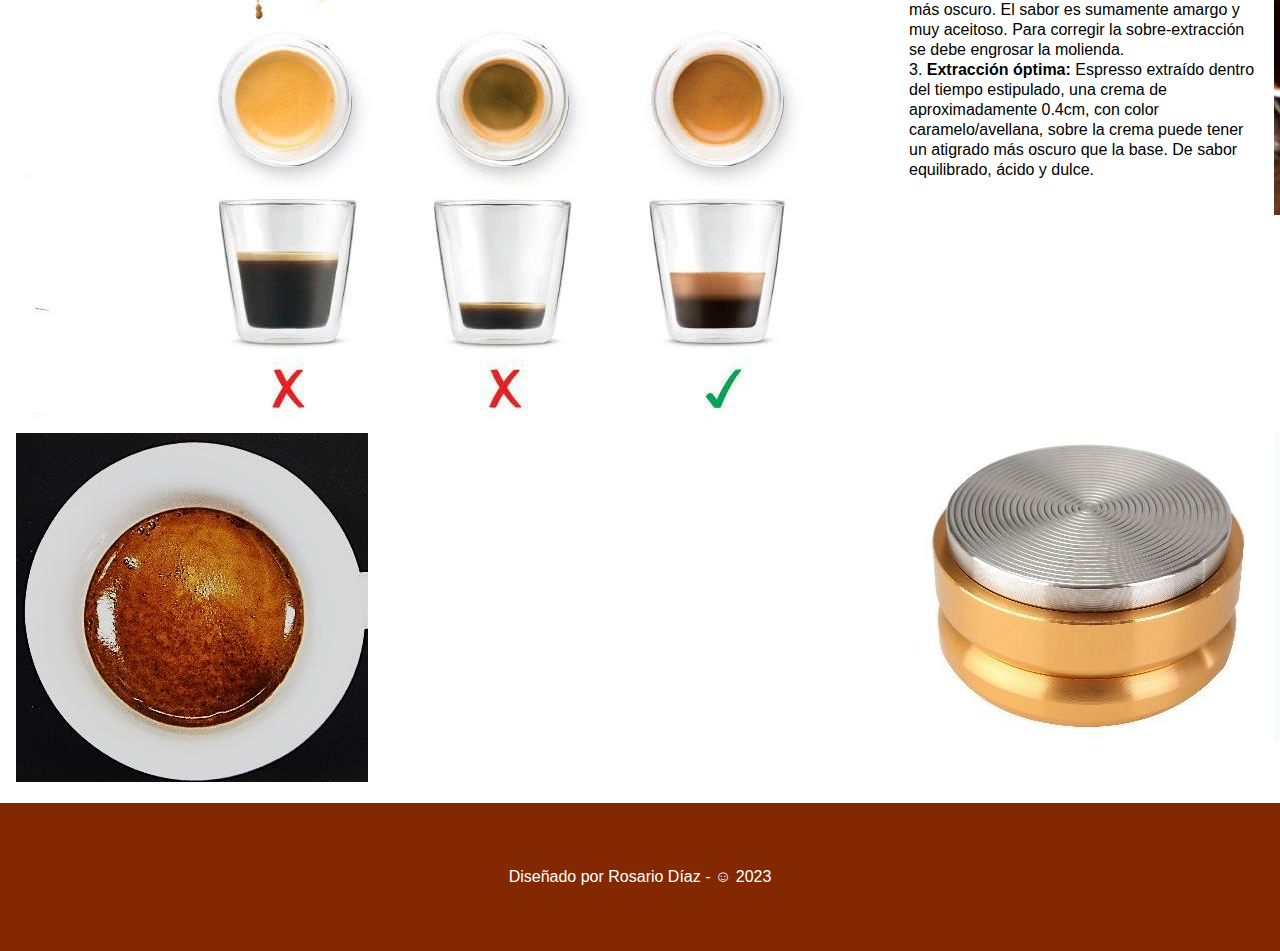
<file: pages/metodosExtraccion.html>
<!DOCTYPE html>
<html lang="es">

<head>
    <meta charset="UTF-8">
    <meta http-equiv="X-UA-Compatible" content="IE=edge">
    <meta name="viewport" content="width=device-width, initial-scale=1.0">
    
    <!-- ESTILOS BOOTSTRAP -->
    <link href="https://cdn.jsdelivr.net/npm/bootstrap@5.3.0/dist/css/bootstrap.min.css" rel="stylesheet" 
    integrity="sha384-9ndCyUaIbzAi2FUVXJi0CjmCapSmO7SnpJef0486qhLnuZ2cdeRhO02iuK6FUUVM" crossorigin="anonymous">
    <script src="https://cdn.jsdelivr.net/npm/bootstrap@5.3.0/dist/js/bootstrap.bundle.min.js" 
    integrity="sha384-geWF76RCwLtnZ8qwWowPQNguL3RmwHVBC9FhGdlKrxdiJJigb/j/68SIy3Te4Bkz" crossorigin="anonymous"></script>

    <!-- FUENTE AWESOME  -->
    <link href="https://cdnjs.cloudflare,com/ajax/libs/font-awesome/5.15.1/css/all.min.css" rel="stylesheet">

    <!-- NORMALIZE CSS -->
    <link rel="stylesheet" href="../css/normalize.css">

    <!-- ESTILOS CSS PROPIOS -->
    <link rel="stylesheet" href="../css/extraccion.css">

    <title>Introducción al Barismo</title>
</head>
<body>
    <header class="container-fluid">
        <div class="holder container">
            <h1>Métodos de Extracción <img src="../imagenes/metodosExtraccion/extraccion.png" alt="extraccion" width="40"></h1>
            
        </div>
        <nav class="menu">
            <div class="btn">
                <ul class="d-flex justify-content-between">
                    <li><a href="../index.html">Intro <img src="../imagenes/barista/barista.png" width="24"></a></li>
                    <li><a href="./cafeto.html">Cafeto <img src="../imagenes/cafeto/cafeto.png" width="16"></a></li>
                    <li><a href="./historia.html">Historia del Café <img src="../imagenes/historia/historia.png" width="16"></a></li>
                    <li><a href="./procesos.html">De la Planta... <img src="../imagenes/procesosGrano/procesos.png" width="16"></a></li>
                    <li><a class="activo" href="">... A tu Taza <img src="../imagenes/metodosExtraccion/extraccion.png" width="16"></a></li>
                    <li><a href="./adicionales.html">Adicionales <img src="../imagenes/adicionales/adicionales.png" width="16"></a></li>
                    <li><a href="./recetas.html">Recetas <img src="../imagenes/recetas/recetas.png" width="16"></a></li>
                    <li><a href="./cocteleria.html">Coctelería con Café <img src="../imagenes/cocteleria/cocteleria.png" width="16"></a></li>
                </ul>
            </div>
        </nav>
    </header>

    <nav class="menu">
        <div class="btn">
            <i class="fas fa-times close-btn"></i>
        </div>
        <ul>
            <li>
                <a href="#brewing-title">Top</a>
                <a href="#granulometria">Granulometría</a>
                <a href="#bases">Bases de la Extracción</a>
                <a href="#glosario">Glosario del Barista</a>
                <a href="#metodos">Los métodos de Extracción</a>
                <a href="#inmersion">Inmersión</a>
                <a href="#drip">Drip o Goteo</a>
                <a href="#mixto">Mixto</a>
                <a href="#espresso">La máquina de Espresso</a>
                <a href="#tiposExtraccion">Tipos de Extracción</a>
            </li>
        </ul>
    </nav>
    <div class="btn">
        <i class="fas fa-times menu-btn"></i>
    </div>

    <section class="section-main">
        <h1>Menú Responsive</h1>
    </section>
<br>
<br>

<main>

    <div class="wrapper" id="brewing">
        <div class="one">
            <a name="brewing-title"></a>
            <h1><b>Brewing o Métodos de Extracción</b></h1>          
        </div>
        <div class="two">
            <p>
                Se denomina <b>Brewing o métodos de extracción</b> a diferentes artefactos diseñados o adaptados para la extracción de una bebida a base de café. 
                Dentro de los múltiples beneficios que podemos encontrarles, los principales son que cada diseño resalta diferentes cualidades del café, 
                por eso es importante conocer la Traceabilidad del grano y poder aplicarlo en el momento de la extracción; otro beneficio es que no 
                necesitan corriente eléctrica para funcionar y generan mínimo residuo. Considerando al momento de servicio, 
                si toma más tiempo prepararse, pero podemos otorgarle al cliente una experiencia única.
            </p>
        </div>
        <div class="three">
            <p>
                <br>
                <b>Entendemos a la extracción como el pasaje de un solvente (agua neutra, caliente por lo general) por un sólido (café molido) retenido por un filtro con una 
                presión y velocidad determinada (flujo de agua y/o turbulencia).</b>
            </p>
        </div>
        </div>
        <br>
        <br>
    <div class="wrapper" id="granulometria">
        <div class="four">
            <a name="granulometria"></a>
            <h1><b>Granulometría</b></h1> 
        </div>
        <div class="five">
            <p>
                <br>
                <b>Es el análisis de la correcta molienda para una óptima extracción. La acción de moler o molturar es de crear más superficie expuesta. 
                Todos los métodos de extracción constan de un contenedor (puede ser de 1, 2 o 3 cámaras) y un filtro.</b>
            </p>
        </div>
        <div class="six">
            <p>
                <br>
                Para poder analizar la granulometría utilizaremos un molino:
                Hay tres tipos principales de molinos, manual, de cuchillas (suelen ser económicos, pero trocean el grano de manera poco uniforme y tienden a 
                calentarlo), y de fresas (puede ser plana –dos discos, uno fijo y otro móvil- o cónica – con un cono de 60⁰ dentro de otro fijo-), 
                los últimos son mucho más precisos al moler y emiten menos calor.
            </p>
        </div>
    </div>
    <div class="wrapper" id="bases">
        <a name="bases"></a>
        <div class="seven"><h1><b>Bases de la Extracción</b></h1></div>
        <div class="eight">Los principales métodos de extraccion están divididos en tres grupos: inmersión, goteo o drip y mixto. 
            Podemos coincidir en aspectos básicos de utilización de los mismos para una óptima extraccion:</div>
        <div class="nine"><img src="../imagenes/metodosExtraccion/img166.jpg" alt=""></div>
        <div class="ten">1. La molienda nunca es homogénea.
            <br>
            2. Mientras más temperatura tenga el agua más compuestos solubles extraeremos.
            <br>
            3. Mientras más tiempo el café este en contacto con el agua más compuestos de sabor extraigo.
            <br>
            4. Mientras más peso tenga el flujo de agua más extraigo.
            <br>
            5. Mientras el molido sea más fino más extraigo.
            <br>
            6. Temperatura base de todos los métodos va a oscilar entre 85⁰C y 95⁰C.
            <br>
            7. En el momento en el que el café entre en contacto con el agua debo calcular el tiempo con cronómetro.
        </div>
    </div>
    <div class="wrapper" id="glosario">
        <a name="glosario"></a>
        <div class="eleven"><h1><b>Glosario del Barista en Brewing</b></h1></div>
        <div class="twelve">A lo largo del manual y nuestra profesión escucharemos los términos que se encuentran a continuación. 
            Hay constantes estudios para nuevas prácticas, por eso es importante mantenerse actualizado y capacitarse constantemente.
        </div>
        <div class="thirteen"><b>Brew ratio:</b> El brew ratio, ratio o receta es una proporción para medir la extracción final. 
            Se mide de la siguiente manera: 1:2 (1 corresponde a cantidad de gramos de café para 2 gms de agua) entonces si yo quiero extraer 
            final una bebida de 60gms sé que voy a utilizar 30gms de café.
        </div>
        <div class="fourteen"><b>Turbulencia:</b> Remover los granos molidos dentro del agua para poder lograr una extracción homogénea.
        </div>
        <div class="fifteen"><b>Relación tiempo-temperatura:</b> En todos los métodos de extracción se debe calcular esta relación. Lo recomendado 
            es que la extracción varíe entre 3-4 minutos con una temperatura que oscila entre 85 a 95*c. Mientras más temperatura tenga el agua 
            menos tiempo deberá estar en contacto.
        </div>
        <div class="sixteen"><b>Presión de flujo:</b> Utilizamos una kettle o jarra de pico de cisne para poder verter el agua de manera constante y 
            no hacer burbujas retenidas por gases, removiendo desde el centro en espiral hacia los costados para realizar una buena desgasificación 
            (co2). Hay una práctica que se llama "pulsing" donde se hacen pequeños vertidos en espiral, pero nos da poco control y consistencia 
            en el vertido.
        </div>
        <div class="seventeen"><b>Resistencia hidráulica:</b> La molienda, al ser heterogénea, genera partículas más pequeñas que en contacto con el agua 
            tienden a subir al liberar gases más rápido que las partículas más grandes, haciendo una concentración de agua visible en la superficie.
        </div>
        <div class="eighteen"><b>Desgasificación durante la extraccion:</b> La desgasificación se realiza en dos tiempos durante la extracción:
            1. Al moler se exponen los sabores, aromas y el dióxido de carbono (protector del café).
            <br>
            2. Blooming o pre-infusión: Proceso previo al desarrollo de la extraccion de la bebida, en donde se vierte una pequeña cantidad de agua 
            (suficiente para embeber la molienda de café) sobre toda la superficie de la molienda y el h2O libera al CO2 del café.
        </div>
        <div class="nineteen"><b>Channeling o canalización:</b> Se produce cuando el agua encuentra una ruta más rápida de salida, 
            por lo general sucede en métodos de goteo cuando el vertido de agua no es parejo y constante, o en la máquina de 
            espresso por errores de técnica.
        </div>
    </div>
    <div class="wrapper" id="metodos">
        <a name="metodos"></a>
        <div class="twenty"><h1><b>Los Métodos de Extracción</b></h1></div>
        <div class="twenty-one"></div>
        <div clasee="twenty-two">                
            <div id="carouselExampleDark" class="carousel carousel-dark slide">
            <div class="carousel-indicators">
              <button type="button" data-bs-target="#carouselExampleDark" data-bs-slide-to="0" class="active" aria-current="true" aria-label="Slide 1"></button>
              <button type="button" data-bs-target="#carouselExampleDark" data-bs-slide-to="1" aria-label="Slide 2"></button>
              <button type="button" data-bs-target="#carouselExampleDark" data-bs-slide-to="2" aria-label="Slide 3"></button>
              <button type="button" data-bs-target="#carouselExampleDark" data-bs-slide-to="3" aria-label="Slide 4"></button>
              <button type="button" data-bs-target="#carouselExampleDark" data-bs-slide-to="4" aria-label="Slide 5"></button>
            </div>
            <div class="carousel-inner">
              <div class="carousel-item active" data-bs-interval="10000">
                <img src="../imagenes/metodosExtraccion/prensa.jpg" class="rounded mx-auto d-block" alt="prensa" width="165px" height="200px">
                <div class="carousel-caption d-none d-md-block">
                  <h5>Prensa Francesa</h5>
                </div>
              </div>
              <div class="carousel-item" data-bs-interval="2000">
                <img src="../imagenes/metodosExtraccion/syphon.jpg" class="rounded mx-auto d-block" alt="syphon" width="125px" height="200px">
                <div class="carousel-caption d-none d-md-block">
                  <h5>Syphon</h5>
                </div>
              </div>
              <div class="carousel-item">
                <img src="../imagenes/metodosExtraccion/d60.jpg" class="rounded mx-auto d-block" alt="d60">
                <div class="carousel-caption d-none d-md-block">
                  <h5>D60</h5>
                </div>
              </div>
              <div class="carousel-item">
                <img src="../imagenes/metodosExtraccion/chemex.jpg" class="rounded mx-auto d-block" alt="chemex" width="165px" height="200px">
                <div class="carousel-caption d-none d-md-block">
                  <h5>Chemex</h5>
                </div>
              </div>
              <div class="carousel-item">
                <img src="../imagenes/metodosExtraccion/aeropress.jpg" class="rounded mx-auto d-block" alt="aeropress" width="100px" height="200px">
                <div class="carousel-caption d-none d-md-block">
                  <h5>Aeropress</h5>
                </div>
              </div>
            </div>
            <button class="carousel-control-prev" type="button" data-bs-target="#carouselExampleDark" data-bs-slide="prev">
              <span class="carousel-control-prev-icon" aria-hidden="true"></span>
              <span class="visually-hidden">Previous</span>
            </button>
            <button class="carousel-control-next" type="button" data-bs-target="#carouselExampleDark" data-bs-slide="next">
              <span class="carousel-control-next-icon" aria-hidden="true"></span>
              <span class="visually-hidden">Next</span>
            </button>
          </div></div>
    </div>
    <div class="wrapper" id="inmersion">
        <a name="inmersion"></a>
        <div class="twenty-three"><h1><b>Inmersión</b></h1></div>
        <div class="twenty-four">La base de estos métodos son las 3T 
            (relación entre turbulencia, tiempo y temperatura).
        </div>
        <div class="twenty-five"><img src="../imagenes/metodosExtraccion/prensa-color.jpg" alt="prensa"></div>
        <div class="twenty-six"><b>Prensa Francesa:</b>
            <br>
            Tiene una sola cámara de extracción y funciona con un émbolo.
            <br>
            Receta o ratio 1:12.
            <label for="cafe">café</label><textarea name="cafe" id="cafe" cols="5" rows="1"></textarea><label for="grs">grs</label>
            <label for="agua"> - agua</label><textarea name="agua" id="agua" cols="5" rows="1"></textarea><label for="grs">grs</label>
            <br>
            Molienda gruesa (sal gruesa).
            <br>
            Tiempo de extracción 4 minutos.
            <br>
            Temperatura del agua 85*c.
            <br>
            Blooming 30seg.
            <br>
            Turbulencia desde el borde 30seg.
        </div>
        <div class="twenty-seven"><b>Procedimiento:</b>
            <br>
            Se pone el café y se empareja la cama de molienda sacudiendo la base, se coloca una pequeña cantidad de agua, 
            suficiente para embeber toda la molienda y se deja preinfusionar (blooming) por 30 segundos. 
            Se coloca el restante de agua (en uno o dos tiempos) y se realiza la turbulencia por 30 segundos. 
            Se deja reposar el tiempo restante, se baja el embolo y se sirve inmediatamente.
            <b>Taza final:</b> Buen cuerpo, con aceitosidad y sabores pronunciados
        </div>
        <div class="twenty-eight"><img src="../imagenes/metodosExtraccion/syphon-color.jpg" alt="syphon"></div>
        <div class="twenty-nine"><b>Syphon:</b>
            <br>
            Tiene dos cámaras de extracción y funciona por vacío.
            <br>
            Receta 1:12.
            <br>
            Molienda gruesa media.
            <br>
            <b>Tiempo de extracción:</b> El menor posible.
            <br>
            <b>Temperatura:</b> No la controlamos aprox 95*c.
            <br>
            Turbulencia de 15seg.
        </div>
        <div class="thirty"><b>Procedimiento:</b>
            <br>
            Este tipo de maquina cuenta con una cámara superior y una cámara inferior. 
            En la inferior cargaremos la cantidad de agua deseada, se coloca el filtro corroborando que se 
            encuentre bien centrado para evitar filtraciones, se enciende el punto de calor (llama o en algunos casos calentador halógeno), 
            y cuando el agua llega a la cámara superior se coloca el café, en seguida se realiza un Bloom reducido de 15 segundos, 
            luego se apaga la fuente de calor y se hace una turbulencia de 15 segundos. 
            Si tenemos un calentador halógeno seleccionar la función "pro" y comenzar desde un porcentaje alto (heat) de calor 
            e ir bajando (brew, y luego bajar el porcentaje de a 10% cada 10 seg) a medida que nos acercamos al final del desarrollo 
            de la extracción.
            <b>Taza final:</b> Dulce de buen cuerpo.
        </div>
        <div class="thirty-one"><b>El Cold Brew:</b> El proceso consiste en infusionar el café molido con agua a temperatura ambiente durante unas 12, 20, 
            y hasta 24 horas. Es un proceso muy lento, pero las ventajas que ofrece hacen que merezca la pena la espera.
            El Cold Brew nos brinda un café ligero pero con cuerpo, lleno de matices y sabores intensos, 
            precisamente por las características especiales de esta forma de hacer la infusión.
            .Necesitamos un café molido bastante grueso, ya que la superficie de contacto es amplia y además el tiempo de infusión es muy largo. 
            Simplemente con una cafetera de émbolo podemos hacer un delicioso café Cold Brew. Aunque todo dependerá de las preferencias personales, 
            como patrón podemos tomar 100 gramos de café por cada litro de agua; o aumentar o disminuir siguiendo la misma proporción. 
            Lo preparamos con el agua a temperatura ambiente, y después lo dejamos a enfriar en la nevera de 15 a 20 horas.
        </div>
        <div class="thirty-two"><img src="../imagenes/metodosExtraccion/cold-brew.jpg" alt="cold-brew"></div>
    </div>
    <div class="wrapper" id="drip">
        <a name="drip"></a>
        <div class="thirty-three"><h1><b>Drip o Goteo</b></h1></div>
        <div class="thirty-four">La base de estos métodos de extracción es la temperatura y la presión/velocidad del flujo de agua</div>
        <div class="thirty-five"><b>V60:</b>
            <br>
            La característica primaria de este método son las estrías que tiene la parte interna del portafiltro.
            <br>
            Ratio: 1:15.
            <br>
            Molienda media fina.
            <br>
            <b>Velocidad:</b> Lenta.
            <br>
            <b>Temperatura:</b> 86⁰c a 90⁰c.
            <br>
            Bloom 30seg.
            <br>
            Tiempo 3min.
        </div>
        <div class="thirty-six"><b>Procedimiento:</b> Se coloca el filtro doblado por el pliegue en el portafiltro y se humedece con 
            agua caliente para quitar los residuos del mismo y calentar la base al mismo tiempo. Se coloca el café en el centro y 
            se empareja la cama de molienda. Quitamos el agua de la base. Con la kettle procedemos a hacer el blooming de 30seg remojando con poca agua toda la superficie de café, haciendo un espiral lento desde el centro hacia los costados. Luego coloco el agua restante (en uno o dos tiempos).
            <b>Taza final:</b> Taza limpia, acidez pronunciada y notas aromáticas</div>
        <div class="thirty-seven"><img src="../imagenes/metodosExtraccion/syphon-color.jpg" alt="syphon"></div>
        <div class="thirty-eight"><b>Chemex</b>
            <br>
            La característica principal es el pico de vertido, cuenta con una única cámara de extracción y posee un filtro de tres 
            pliegues que nos ayuda a absorber aceites.
            <br>
            Ratio: 1:10.
            <br>
            Molienda media.
            <br>
            <b>Velocidad:</b> lenta.
            <br>
            <b>Temperatura:</b> 86- 90*c.
            <br>
            Bloom 30seg.
            <br>
            Tiempo 3min.
        </div>
        <div class="thirty-nine"><b>Procedimiento:</b> Se dobla el filtro y se coloca el lado con tres pliegues centrado en el pico, 
            se limpia con agua caliente y luego se retira el agua de la base sin remover el filtro. Se coloca la molienda de café en el centro 
            y se acomoda la cama. Se hace un Bloom de 30 segundos haciendo una espiral lenta con poca cantidad de agua 
            y cubriendo toda la superficie desde el centro hasta los costados. Pasado el Bloom hago el desarrollo de la extracción (en uno o dos tiempos),
            retiro el filtro sin dejar caer las últimas gotas.
            <b>Taza final:</b> Con buena acidez, aromática y compleja.
        </div>
        <div class="forty"><img src="../imagenes/metodosExtraccion/chemex-color.jpg" alt=""></div>
    </div>
    <div class="wrapper" id="mixto">
        <a name="mixto"></a>
        <div class="forty-one"><h1><b>Mixto</b></h1></div>
        <div class="forty-two">La Aeropress es un invento de Alan Adler, creado para poder generar una taza que sea acida y dulce, 
            y al mismo tiempo con un cuerpo sedoso y pesado. Se puede realizar de dos formas:
        </div>
        <div class="forty-three"><img src="../imagenes/metodosExtraccion/aeropress-color.jpg" alt="aeropress"></div>
        <div class="forty-four"><b>DIRECTA</b>
            <br>
            Se coloca el filtro en el portafiltro (se puede poner uno o dos), se humedece, se coloca en la cámara de extracción y 
            se pone sobre el recipiente, se coloca el café y se hace una extracción de la misma forma que un drip o goteo. 
            Luego se coloca el embolo y se presiona hasta escuchar la liberación de aire.
        </div>
        <div class="fortyty-five"><b>INVERTIDA</b>
            <br>
            Se pone el filtro en el portafiltro y se humedece, se aparta. Se coloca el embolo con la goma para arriba y se pone la 
            cámara de extracción sobre está fijándose que no tenga filtraciones, realizar el blooming y desarrollo como en la prensa francesa. 
            Luego colocar el portafiltro y en un movimiento darle vuelta sobre la taza y luego apretar el embolo hasta escuchar la liberación de aire.
        </div>
        <div class="forty-six"><img src="../imagenes/metodosExtraccion/aeropres-invertida.jpg" alt="aeropress"></div>
        <div class="forty-seven">La Aeropress es el más versátil, no solo por las dos formas de uso que tiene, 
            sino porque nos permite jugar con las variables:
            <br>
            1. La receta puede variar entre 1:2 a 1:15.
            <br>
            2. La molienda al igual puede variar entre extra gruesa hasta fina.
            <br>
            3. La temperatura entre los 75⁰C y 94⁰C.
            <br>
            4. El tiempo entre los 3 y los 5 minutos.
            <br>
            5. La turbulencia de 30 segundos.
            <br>
            6. El Bloom de 30 segundos.
        </div>
    </div>
    <div class="wrapper" id="espresso">
        <a name="espresso"></a>
        <div class="forty-eight"><h1><b>Extracción en Máquina de Espresso</b></h1></div>
        <div class="forty-nine">La bebida base que analizaremos será el “espresso correcto” definida por la WBC 
            (World Barista Championship- Normas y regulaciones):
        </div>
        <div class="fifty">Un espresso conforma una bebida de una onza (30 ml +/- 5ml permitidos), cada espresso debe estar preparado con la 
            cantidad apropiada de café molido (normalmente las canastas simples utilizan 8 a 12 gms, y las dobles de 16 a 24 gms), 
            debe ser extraído con una temperatura de 90.5 ⁰C a 96⁰C, con una presión de 8.5 a 9.5 bares, el tiempo de extraccion debe 
            cumplir entre los 20 y 30 segundos, siendo servidos en una taza de 2 a 3 oz.
        </div>
        <div class="fifty-one">La regulación al iniciar el turno consiste en analizar la molienda con respecto a nuestra extraccion final, 
            para poder generar un espresso consistente debemos realizar los siguientes pasos:
            <br>
            1. En nuestra balanza colocar el portafiltro y poner “tare”.
            <br>
            2. Cargar la cantidad deseada de café (dependiendo el portafiltro).
            <br>
            3. Pesar el portafiltro nuevamente y tomar nota en nuestro cuaderno de regulaciones diarias (número de graduación en el molino y peso del café molido).
            <br>
            4. Nivelar.
            <br>
            5. Pulir la pastilla (quitar excedente de café).
            <br>
            6. Tampear con presión de 20kg aproximadamente.
            <br>
            7. Purgar el grupo (quitar el agua caliente de la cámara de extracción).
            <br>
            8. Poner el portafiltro en el grupo ajustando.
            <br>
            9. Pulsar el inicio de extracción.
            <br>
            10. Colocar la/s taza/s en seguida de presionar.
            <br>
            11. Dar inicio al timer o contar tiempo de extracción.
            <br>
            12. Detener extraccion al llegar a la onza y anotar el tiempo de extracción.
            <br>
            13. De acuerdo a las notas tomadas generar cambios en molienda.
            <br>
            Se recomienda hacer la regulación con un portafiltro bottomless ya que se puede observar más claramente el Channeling o canalización
        </div>
        <div class="fifty-two"><img src="../imagenes/metodosExtraccion/espresso-espuma.jpg" alt="espresso"></div>
    </div>
    <div class="wrapper" id="tipoExtraccion">
        <a name="tipoExtraccion"></a>
        <div class="fifty-three"><h1><b>Tipos de Extracción</b></h1></div>
        <div class="fifty-four">Según la Speciallity Coffee Asociation mientras el espresso es extraído tendrá 
            “la apariencia viscosa de la miel, y por encima de la extraccion podrá observarse una crema dorada de espuma”.
            Comprendiendo las estandarizaciones del espresso podremos realizar una óptima extracción, 
            lamentablemente en la mayoría de las cafeterías de Argentina podemos observar malas extracciones.</div>
        <div class="fifty-five"><img src="../imagenes/metodosExtraccion/extraccion.jpg" alt="extraccion"></div>
        <div class="fifty-six"><b>Tipos de extraccion en Maquina de Espresso:</b>
            <br>
            1. <b>Sub-extracción:</b> La extracción sucede en menos de 20 segundos, podemos observar una crema débil y clara, puede tener manchas blancas. 
            En sabor es astringente y no posee buen cuerpo. Para solucionar la sub-extracción se debe regular el molino afinando.
            <br>
            2. <b>Sobre-extracción:</b> La extracción cumple la onza luego de los 30 segundos, podemos observar una crema débil también, y el color es más oscuro.
            El sabor es sumamente amargo y muy aceitoso. Para corregir la sobre-extracción se debe engrosar la molienda.
            <br>
            3. <b>Extracción óptima:</b> Espresso extraído dentro del tiempo estipulado, una crema de aproximadamente 0.4cm, con color caramelo/avellana, 
            sobre la crema puede tener un atigrado más oscuro que la base. De sabor equilibrado, ácido y dulce.
        </div>
        <div class="fifty-seven"><img src="../imagenes/metodosExtraccion/espresso-capas.jpg" alt="espresso"></div>
        <div class="fifty-eight"><img src="../imagenes/metodosExtraccion/espresso-top.jpg" alt="espresso"></div>
        <div class="fifty-nine"><img src="../imagenes/metodosExtraccion/nivelador.jpg" alt="nivelador"></div>
        <div class="sixty"><img src="../imagenes/metodosExtraccion/tamper.jpg" alt="tamper"></div>
    </div>
</main>

<footer>
    <p>Diseñado por Rosario Díaz - ☺ 2023</p>
</footer>

</body>
</html>
</file>
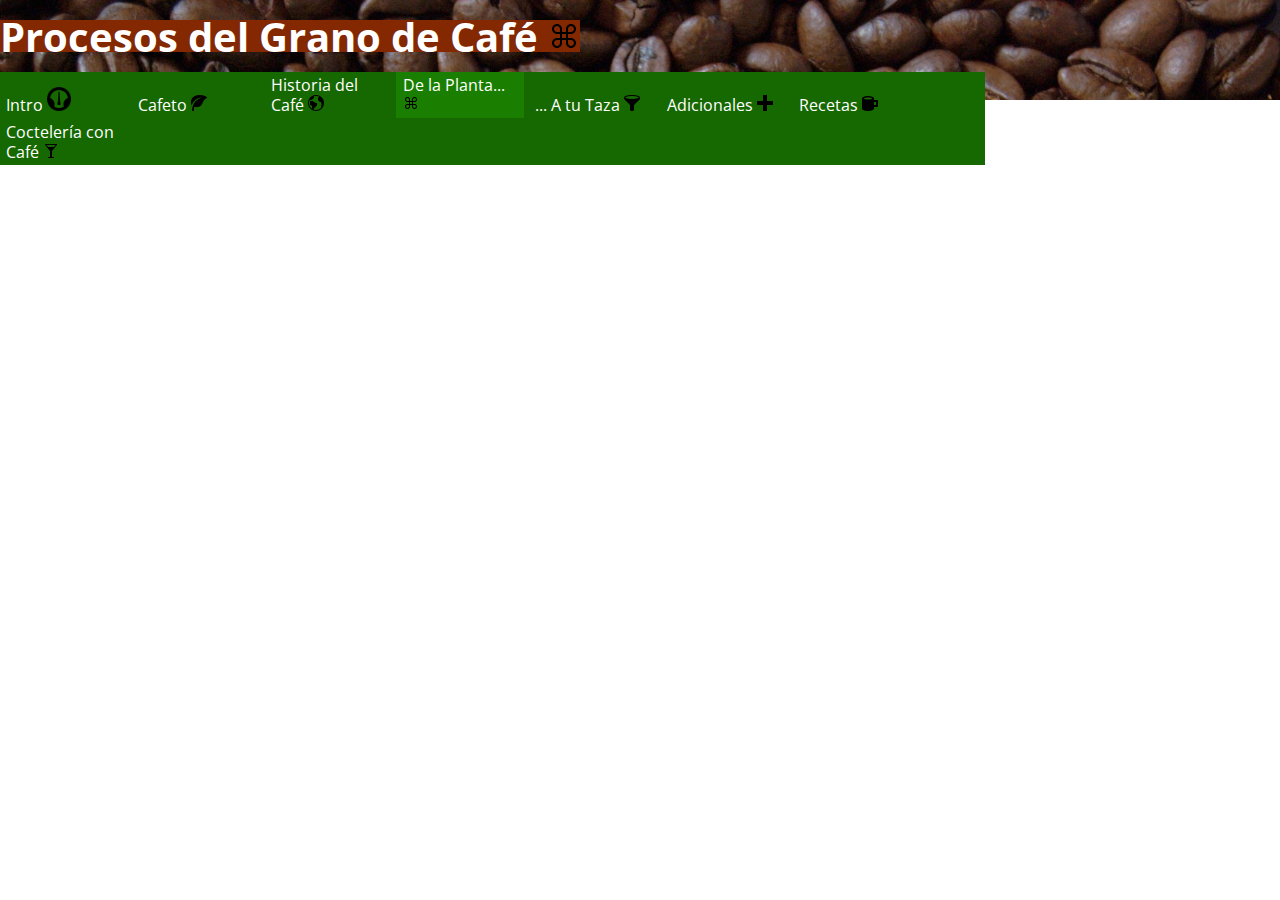
<file: pages/procesos.html>
<!DOCTYPE html>
<html lang="es">

<head>
    <meta charset="UTF-8">
    <meta http-equiv="X-UA-Compatible" content="IE=edge">
    <!--<meta name="viewport" content="width=device-width, initial-scale=1.0">-->
    <meta name="viewport" content="width=device-width,initial-scale=1"/>

    <!-- ESTILOS BOOTSTRAP -->
    <link href="https://cdn.jsdelivr.net/npm/bootstrap@5.3.0/dist/css/bootstrap.min.css" rel="stylesheet" 
    integrity="sha384-9ndCyUaIbzAi2FUVXJi0CjmCapSmO7SnpJef0486qhLnuZ2cdeRhO02iuK6FUUVM" crossorigin="anonymous">
    <script src="https://cdn.jsdelivr.net/npm/bootstrap@5.3.0/dist/js/bootstrap.bundle.min.js" 
    integrity="sha384-geWF76RCwLtnZ8qwWowPQNguL3RmwHVBC9FhGdlKrxdiJJigb/j/68SIy3Te4Bkz" crossorigin="anonymous"></script>

    <!-- FUENTE OPEN SANS  -->
    <link rel="preconnect" href="https://fonts.googleapis.com">
    <link rel="preconnect" href="https://fonts.gstatic.com" crossorigin>
    <link href="https://fonts.googleapis.com/css2?family=Open+Sans:wght@300;400;700&display=swap" rel="stylesheet">

    <!-- NORMALIZE CSS -->
    <link rel="stylesheet" href="../css/normalize.css">

    <!-- ESTILOS CSS PROPIOS -->
    <link rel="stylesheet" href="../css/procesos.css">

    <title>Introducción al Barismo</title>
</head>
<body>
    <header class="container-fluid">
        <div class="holder container">
            <h1>Procesos del Grano de Café <img src="../imagenes/procesosGrano/procesos.png" alt="procesos"></h1>
            
        </div>
        <nav class="container-fluid">
            <div class="holder">
                <ul class="d-flex justify-content-between">
                    <li><a href="../index.html">Intro <img src="../imagenes/barista/barista.png" width="24"></a></li>
                    <li><a href="./cafeto.html">Cafeto <img src="../imagenes/cafeto/cafeto.png" width="16"></a></li>
                    <li><a href="./historia.html">Historia del Café <img src="../imagenes/historia/historia.png" width="16"></a></li>
                    <li><a class="activo" href="">De la Planta... <img src="../imagenes/procesosGrano/procesos.png" width="16"></a></li>
                    <li><a href="./metodosExtraccion.html">... A tu Taza <img src="../imagenes/metodosExtraccion/extraccion.png" width="16"></a></li>
                    <li><a href="./adicionales.html">Adicionales <img src="../imagenes/adicionales/adicionales.png" width="16"></a></li>
                    <li><a href="./recetas.html">Recetas <img src="../imagenes/recetas/recetas.png" width="16"></a></li>
                    <li><a href="./cocteleria.html">Coctelería con Café <img src="../imagenes/cocteleria/cocteleria.png" width="16"></a></li>
                </ul>
            </div>
        </nav>
    </header>
</body>
</html>
</file>
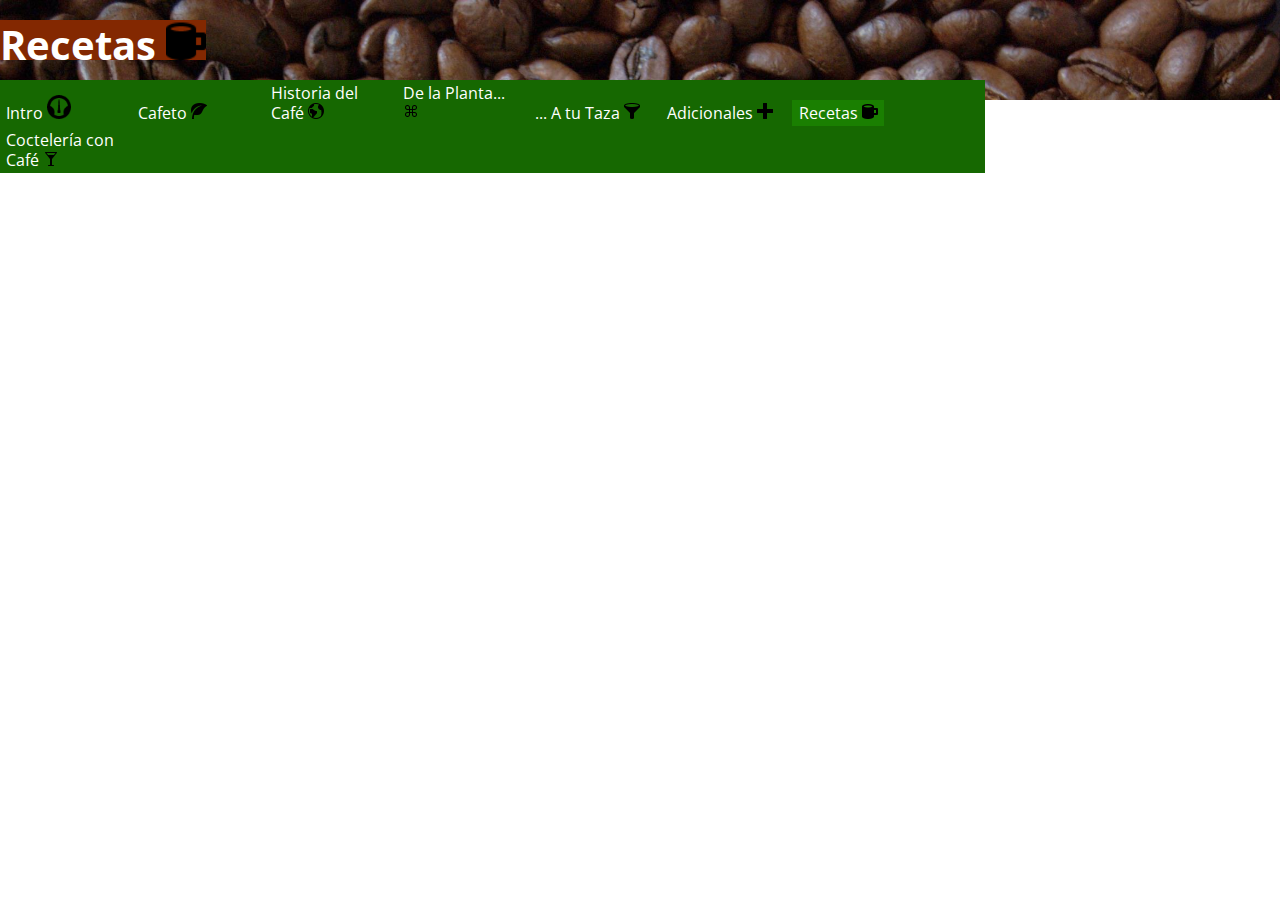
<file: pages/recetas.html>
<!DOCTYPE html>
<html lang="es">

<head>
    <meta charset="UTF-8">
    <meta http-equiv="X-UA-Compatible" content="IE=edge">
    <!--<meta name="viewport" content="width=device-width, initial-scale=1.0">-->
    <meta name="viewport" content="width=device-width,initial-scale=1"/>

    <!-- ESTILOS BOOTSTRAP -->
    <link href="https://cdn.jsdelivr.net/npm/bootstrap@5.3.0/dist/css/bootstrap.min.css" rel="stylesheet" 
    integrity="sha384-9ndCyUaIbzAi2FUVXJi0CjmCapSmO7SnpJef0486qhLnuZ2cdeRhO02iuK6FUUVM" crossorigin="anonymous">
    <script src="https://cdn.jsdelivr.net/npm/bootstrap@5.3.0/dist/js/bootstrap.bundle.min.js" 
    integrity="sha384-geWF76RCwLtnZ8qwWowPQNguL3RmwHVBC9FhGdlKrxdiJJigb/j/68SIy3Te4Bkz" crossorigin="anonymous"></script>

    <!-- FUENTE OPEN SANS  -->
    <link rel="preconnect" href="https://fonts.googleapis.com">
    <link rel="preconnect" href="https://fonts.gstatic.com" crossorigin>
    <link href="https://fonts.googleapis.com/css2?family=Open+Sans:wght@300;400;700&display=swap" rel="stylesheet">

    <!-- NORMALIZE CSS -->
    <link rel="stylesheet" href="../css/normalize.css">

    <!-- ESTILOS CSS PROPIOS -->
    <link rel="stylesheet" href="../css/recetas.css">

    <title>Introducción al Barismo</title>
</head>
<body>
    <header class="container-fluid">
        <div class="holder container">
            <h1>Recetas <img src="../imagenes/recetas/recetas.png" alt="taza" width="40"></h1>
            
        </div>
        <nav class="container-fluid">
            <div class="holder">
                <ul class="d-flex justify-content-between">
                    <li><a href="../index.html">Intro <img src="../imagenes/barista/barista.png" width="24"></a></li>
                    <li><a href="./cafeto.html">Cafeto <img src="../imagenes/cafeto/cafeto.png" width="16"></a></li>
                    <li><a href="./historia.html">Historia del Café <img src="../imagenes/historia/historia.png" width="16"></a></li>
                    <li><a href="./procesos.html">De la Planta... <img src="../imagenes/procesosGrano/procesos.png" width="16"></a></li>
                    <li><a href="./metodosExtraccion.html">... A tu Taza <img src="../imagenes/metodosExtraccion/extraccion.png" width="16"></a></li>
                    <li><a href="./adicionales.html">Adicionales <img src="../imagenes/adicionales/adicionales.png" width="16"></a></li>
                    <li><a class="activo" href="">Recetas <img src="../imagenes/recetas/recetas.png" width="16"></a></li>
                    <li><a href="./cocteleria.html">Coctelería con Café <img src="../imagenes/cocteleria/cocteleria.png" width="16"></a></li>
                </ul>
            </div>
        </nav>
    </header>
</body>
</html>
</file>
<file: css/estilos.css>
body {
    font-family: 'Open Sans', sans-serif;
    font-size: 16px;
    line-height: 20px;
}


/* ESTILOS HEADER  */

/*header {
    background-image:image-set();
    padding: 1em 0;
}*/

.holder{
  margin-left: 0;
}

header{
	background:url(../imagenes/barista/img24.jpg) no-repeat center fixed;
	background-size:cover;
	height:100px;
	width: 100%;
	position: absolute;
	left:0;
    right:0;
	top:0;
}

header h1 {
    background-color: #832801;
    color: rgb(255, 255, 255);
    font-size: 2.5em;
    font-style: normal;
    /*font-weight: font-weight-absolute;*/
    display: inline-block;
    margin: 0.5em 0;
    /* position: relative;
    bottom: 30px; */
}

/* ESTILOS NAVBAR */

nav {
    background-color: #166801;
    position: absolute;
    left: 0;
    margin-bottom: 0;
}

nav ul {
    list-style: none;
    margin: 0;
    padding: 0;
}

nav ul li {
    display: inline-block;
    width: 13%;
}

nav ul li a {
    color: white;
    text-decoration: none;
    text-align: flex;
    display: inline-block;
    padding: 0.2em 0.4em;
    transition: all 0.2s ease;
}

nav ul li a:hover {
    background-color: rgba(0,0,0,0.3);
}

nav ul li a.activo {
    background-color: #1a7f01;
}


/*Grilla de contenidos*/

.wrapper {
    padding-top: 6em;
    display: grid;
    grid-template-columns: repeat(3, 1fr);
    grid-gap: 10px;
    grid-auto-rows: minmax(100px, auto);
  }
  .one {
    background-color: rgba(156, 101, 133, 0.3);
    grid-column: 1 ;
    grid-row: 1 ;
    text-align: center;
  }
  .two {
    background-color: rgba(156, 101, 133, 0.3);
    grid-column: 2 ;
    grid-row: 1 ;
    text-align: center;
  }
  .three {
    background-color: rgba(156, 101, 133, 0.3);
    grid-column: 1;
    grid-row: 2 / 5;
    text-align: left;
  }
  .four {
    background-color: rgba(156, 101, 133, 0.3);
    grid-column: 2 ;
    grid-row: 2 ;
    text-align: center;
  }
  .five {
    background-color: rgba(156, 101, 133, 0.3);
    grid-column:  2;
    grid-row: 3 / 5 ;
    
  }
  .six {
    background-color: rgba(156, 101, 133, 0.3);
    grid-column: 3;
    grid-row: 1 / 5;
  }

  /*Carrusel de fotos*/

  .carousel-item {
    height: 290px;
    min-height: 100px;
    background: no-repeat center center scroll;
    -webkit-background-size: cover;
    -moz-background-size: cover;
    -o-background-size: cover;
    background-size: cover;
    padding:15px
    ;
  }
  
  .card-columns .card {
    display: inline-block;
    width: 100%;
  }
  
  .card-img-top {
    width: 100%;
    height: 200px !important; 
    border-top-left-radius: calc(0.25rem - 1px);
    border-top-right-radius: calc(0.25rem - 1px);
  }


/* ESTILOS FOOTER  */

footer {
    background-color: #832801;
    clear: both;
    color: #ffffff;
    padding: 3em 0;
    margin-top: 1em;
    text-align: center;
}
</file>
<file: css/adicionales.css>
body {
    font-family: 'Open Sans', sans-serif;
    font-size: 16px;
    line-height: 20px;
}

.holder {
    margin-left: 0em;
}

/* ESTILOS HEADER  */

/*header {
    background-image:image-set();
    padding: 1em 0;
}*/

header{
	background:url(../imagenes/barista/img24.jpg) no-repeat center fixed;
	background-size:cover;
	height:100px;
	width: 100%;
	/*position: absolute;*/
	left:0;
	top:0;
}

header h1 {
    background-color: #832801;
    color: rgb(255, 255, 255);
    font-size: 2.5em;
    font-style: normal;
    /*font-weight: font-weight-absolute;*/
    display: inline-block;
    margin: 0.5em 0;
}

/* ESTILOS NAVBAR */

nav {
    background-color: #166801;
    position: absolute;
    left: 0;
    margin-bottom: 0;
}

nav ul {
    list-style: none;
    margin: 0;
    padding: 0;
}

nav ul li {
    display: inline-block;
    width: 13%;
}

nav ul li a {
    color: white;
    text-decoration: none;
    text-align: flex;
    display: inline-block;
    padding: 0.2em 0.4em;
    transition: all 0.2s ease;
}

nav ul li a:hover {
    background-color: rgba(0,0,0,0.3);
}

nav ul li a.activo {
    background-color: #1a7f01;
}


/* ESTILOS MAIN  */



h2 {
    color: #2e64a1;
    font-weight: 400;
    margin: 0 0 1em;
}

.left {
    float: left;
}

.right {
    float: right;
}


.homeimg {
    margin-bottom: 1.5em;
}

.homeimg img {
    width: 100%;
}

.columnas {
    overflow: hidden;
}

.wrapper {
    display: grid;
    grid-template-columns: repeat(3, 1fr);
    grid-gap: 10px;
    grid-auto-rows: minmax(100px, auto);
}
.one {
    grid-column: 1 ;
    grid-row: 3 ;
    object-position: auto;
}
.two {
    grid-column: 2 / 5 ;
    grid-row: 1 / 5;
}

.button{
    height:50px;
    width:80px;
    background-color: rgba(156, 101, 133, 0.3);
    border-radius:10%;
}
.button:hover{
    cursor: grab;
}

footer {
    background-color: #832801;
    clear: both;
    color: #ffffff;
    padding: 3em 0;
    margin-top: 1em;
    text-align: center;
}
</file>
<file: css/cafeto.css>
body {
    font-family: 'Open Sans', sans-serif;
    font-size: 16px;
    line-height: 20px;
}

.holder {
    margin-left: 0em;
}

/* ESTILOS HEADER  */

/*header {
    background-image:image-set();
    padding: 1em 0;
}*/

header{
	background:url(../imagenes/barista/img24.jpg) no-repeat center fixed;
	background-size:cover;
	height:100px;
	width: 100%;
	/*position: absolute;*/
	left:0;
	top:0;
}

header h1 {
    background-color: #832801;
    color: rgb(255, 255, 255);
    font-size: 2.5em;
    font-style: normal;
    /*font-weight: font-weight-absolute;*/
    display: inline-block;
    margin: 0.5em 0;
    /* position: relative;
    bottom: 30px; */
}

/* ESTILOS NAVBAR */

nav {
    background-color: #166801;
    position: absolute;
    left: 0;
    margin-bottom: 0;
}

nav ul {
    list-style: none;
    margin: 0;
    padding: 0;
}

nav ul li {
    display: inline-block;
    width: 13%;
}

nav ul li a {
    color: white;
    text-decoration: none;
    text-align: flex;
    display: inline-block;
    padding: 0.2em 0.4em;
    transition: all 0.2s ease;
}

nav ul li a:hover {
    background-color: rgba(0,0,0,0.3);
}

nav ul li a.activo {
    background-color: #1a7f01;
}


/* ESTILOS MAIN  */



h2 {
    color: #2e64a1;
    font-weight: 400;
    margin: 0 0 1em;
}

.left {
    float: left;
}

.right {
    float: right;
}


.homeimg {
    margin-bottom: 1.5em;
}

.homeimg img {
    width: 100%;
}

.columnas {
    overflow: hidden;
}

.wrapper {
    display: grid;
    grid-template-columns: repeat(3, 1fr);
    grid-gap: 10px;
    grid-auto-rows: minmax(100px, auto);
  }
  .one {
    grid-column: 1 ;
    grid-row: 3 ;
    object-position: auto;
  }
  .two {
    grid-column: 2 / 5 ;
    grid-row: 1 / 5;
     }

.button{
    height:50px;
    width:80px;
    background-color: rgba(156, 101, 133, 0.3);
    border-radius:10%;

    }
</file>
<file: css/cocteleria.css>
body {
    font-family: 'Open Sans', sans-serif;
    font-size: 16px;
    line-height: 20px;
}

.holder {
    margin-left: 0em;
}

/* ESTILOS HEADER  */

/*header {
    background-image:image-set();
    padding: 1em 0;
}*/

header{
	background:url(../imagenes/barista/img24.jpg) no-repeat center fixed;
	background-size:cover;
	height:100px;
	width: 100%;
	/*position: absolute;*/
	left:0;
	top:0;
}

header h1 {
    background-color: #832801;
    color: rgb(255, 255, 255);
    font-size: 2.5em;
    font-style: normal;
    /*font-weight: font-weight-absolute;*/
    display: inline-block;
    margin: 0.5em 0;
    /* position: relative;
    bottom: 30px; */
}

/* ESTILOS NAVBAR */

nav {
    background-color: #166801;
    position: absolute;
    left: 0;
    margin-bottom: 0;
}

nav ul {
    list-style: none;
    margin: 0;
    padding: 0;
}

nav ul li {
    display: inline-block;
    width: 13%;
}

nav ul li a {
    color: white;
    text-decoration: none;
    text-align: flex;
    display: inline-block;
    padding: 0.2em 0.4em;
    transition: all 0.2s ease;
}

nav ul li a:hover {
    background-color: rgba(0,0,0,0.3);
}

nav ul li a.activo {
    background-color: #1a7f01;
}


/* ESTILOS MAIN  */



h2 {
    color: #2e64a1;
    font-weight: 400;
    margin: 0 0 1em;
}

.left {
    float: left;
}

.right {
    float: right;
}


.homeimg {
    margin-bottom: 1.5em;
}

.homeimg img {
    width: 100%;
}

.columnas {
    overflow: hidden;
}

.wrapper {
    display: grid;
    grid-template-columns: repeat(3, 1fr);
    grid-gap: 10px;
    grid-auto-rows: minmax(100px, auto);
}
.one {
    grid-column: 1 ;
    grid-row: 3 ;
    object-position: auto;
}

.two {
    grid-column: 2 / 5 ;
    grid-row: 1 / 5;
}

.button{
    height:50px;
    width:80px;
    background-color: rgba(156, 101, 133, 0.3);
    border-radius:10%;
}
.button:hover{
    cursor: grab;
}

footer {
    background-color: #832801;
    clear: both;
    color: #ffffff;
    padding: 3em 0;
    margin-top: 1em;
    text-align: center;
}
</file>
<file: css/historia.css>
body {
    font-family: 'Open Sans', sans-serif;
    font-size: 16px;
    line-height: 20px;
}

.holder {
    margin-left: 0em;
}

/* ESTILOS HEADER  */

/*header {
    background-image:image-set();
    padding: 1em 0;
}*/

header{
	background:url(../imagenes/barista/img24.jpg) no-repeat center fixed;
	background-size:cover;
	height:100px;
	width: 100%;
	/*position: absolute;*/
	left:0;
	top:0;
}

header h1 {
    background-color: #832801;
    color: rgb(255, 255, 255);
    font-size: 2.5em;
    font-style: normal;
    /*font-weight: font-weight-absolute;*/
    display: inline-block;
    margin: 0.5em 0;
    /* position: relative;
    bottom: 30px; */
}

/* ESTILOS NAVBAR */

nav {
    background-color: #166801;
    position: absolute;
    left: 0;
    margin-bottom: 0;
}

nav ul {
    list-style: none;
    margin: 0;
    padding: 0;
}

nav ul li {
    display: inline-block;
    width: 13%;
}

nav ul li a {
    color: white;
    text-decoration: none;
    text-align: flex;
    display: inline-block;
    padding: 0.2em 0.4em;
    transition: all 0.2s ease;
}

nav ul li a:hover {
    background-color: rgba(0,0,0,0.3);
}

nav ul li a.activo {
    background-color: #1a7f01;
}


/* ESTILOS MAIN  */



h2 {
    color: #2e64a1;
    font-weight: 400;
    margin: 0 0 1em;
}

.left {
    float: left;
}

.right {
    float: right;
}


.homeimg {
    margin-bottom: 1.5em;
}

.homeimg img {
    width: 100%;
}

.columnas {
    overflow: hidden;
}

.wrapper {
    display: grid;
    grid-template-columns: repeat(3, 1fr);
    grid-gap: 10px;
    grid-auto-rows: minmax(100px, auto);
}
.one {
    grid-column: 1 ;
    grid-row: 3 ;
    object-position: auto;
}
.two {
    grid-column: 2 / 5 ;
    grid-row: 1 / 5;
}

.button{
    height:50px;
    width:80px;
    background-color: rgba(156, 101, 133, 0.3);
    border-radius:10%;
}
.button:hover{
    cursor: grab;
}

footer {
    background-color: #832801;
    clear: both;
    color: #ffffff;
    padding: 3em 0;
    margin-top: 1em;
    text-align: center;
}
</file>
<file: css/extraccion.css>
/* ESTILOS HEADER  */


header{
	background:url(../imagenes/barista/img24.jpg) no-repeat center fixed;
	background-size:cover;
	height:100px;
	width: 100%;
	left:0;
	top:0;
}

header h1 {
    background-color: #832801;
    color: rgb(255, 255, 255);
    font-size: 2.5em;
    font-style: normal;
    display: inline-block;
    margin: 0.5em 0;
}

header .menu{
    position: relative;
    display: flex;
    align-items: center;
    justify-content: center;
}

header .menu ul{
    position: relative;
    display: flex;
    align-items: center;
    justify-content: center;
}

header .menu ul li{
    list-style: none;
}

header .menu a{
    color: #000;
    font-weight: 450;
    text-transform: uppercase;
    font-size: 16px;
    text-decoration: none;
    margin: 0 30px;
    padding: 7 12px;
    border-radius: 20px;
    transition: 0.3s;
}

header .menu a:hover{
    color: #000;
    background: #fff;

}

}

/* ESTILOS NAVBAR */

nav {
    background-color: #166801;
    position: absolute;
    left: 0;
    margin-bottom: 0;
}

nav ul {
    list-style: none;
    margin: 0;
    padding: 0;
}

nav ul li {
    display: inline-block;
    width: 13%;
}

nav ul li a {
    color: rgb(76, 0, 0);
    text-decoration: none;
    text-align: flex;
    display: inline-block;
    padding: 0.2em 0.4em;
    transition: all 0.2s ease;
}

nav ul li a:hover {
    background-color: rgba(0,0,0,0.3);
}

nav ul li a.activo {
    background-color: #1a7f01;
}

nav .menu{
    position: relative;
    display: flex;
    align-items: center;
    justify-content: center;
}

nav .menu ul{
    position: relative;
    display: flex;
    align-items: center;
    justify-content: center;
}

nav .menu ul li{
    list-style: none;
}

nav .menu a{
    color: #000;
    font-weight: 500;
    text-transform: uppercase;
    font-size: 16px;
    text-decoration: none;
    margin: 0 30px;
    padding: 7 12px;
    border-radius: 20px;
    transition: 0.3s;
}

/* BODY */
body {
    font-family: Verdana, Geneva, Tahoma, sans-serif;
    font-size: 16px;
    line-height: 20px;
}


/* ESTILOS MAIN  */

h2 {
    color: #2e64a1;
    font-weight: 400;
    margin: 0 0 1em;
}

.left {
    float: left;
}

.right {
    float: right;
}


.homeimg {
    margin-bottom: 1.5em;
}

.homeimg img {
    width: 100%;
}

.columnas {
    overflow: hidden;
}

.wrapper {
    padding-top: 1em;
    padding-left: 1em;
    padding-right: 1em;
    display: grid;
    grid-template-columns: repeat(3, 1fr);
    grid-gap: 10px;
    grid-auto-rows: minmax(100px, auto);
}
.one {
    background-color:#832801;
    grid-column: 1 / 4 ;
    grid-row: 1 ;
    text-align: center;
}
.two {
    background-color: transparent;
    grid-column: 1 / 4 ;
    grid-row: 2 ;
    text-align: center;
}
.three {
    background-color: rgba(156, 101, 133, 0.3);
    grid-column: 1 / 4;
    grid-row: 3 ;
    text-align: center;
}
.four {
    background-color:#104d01 ;
    grid-column:  1 / 4 ;
    grid-row: 1 ;
    text-align: center;
}
.five {
    background-color: transparent;
    grid-column:  1 / 4 ;
    grid-row: 2 ;
    text-align: center;
    
}
.six {
    background-color: rgba(101, 156, 141, 0.615);
    grid-column: 1 / 4 ;
    grid-row: 3 ;
    text-align: center;
}

/*Carrusel de fotos*/

.carousel-item {
    height: 300px;
    min-height: 100px;
    background: no-repeat center center scroll;
    -webkit-background-size: cover;
    -moz-background-size: cover;
    -o-background-size: cover;
    background-size: cover;
    padding:15px
    ;
}

.card-columns .card {
    display: inline-block;
    width: 100%;
}

.card-img-top {
    width: 175;
    height: 300px; 
    border-top-left-radius: calc(0.25rem - 1px);
    border-top-right-radius: calc(0.25rem - 1px);
}

footer {
    background-color: #832801;
    clear: both;
    color: #ffffff;
    padding: 3em 0;
    margin-top: 1em;
    text-align: center;
}
</file>
<file: css/procesos.css>
body {
    font-family: 'Open Sans', sans-serif;
    font-size: 16px;
    line-height: 20px;
}

.holder {
    margin-left: 0em;
}

/* ESTILOS HEADER  */

/*header {
    background-image:image-set();
    padding: 1em 0;
}*/

header{
	background:url(../imagenes/barista/img24.jpg) no-repeat center fixed;
	background-size:cover;
	height:100px;
	width: 100%;
	/*position: absolute;*/
	left:0;
	top:0;
}

header h1 {
    background-color: #832801;
    color: rgb(255, 255, 255);
    font-size: 2.5em;
    font-style: normal;
    /*font-weight: font-weight-absolute;*/
    display: inline-block;
    margin: 0.5em 0;
    /* position: relative;
    bottom: 30px; */
}

/* ESTILOS NAVBAR */

nav {
    background-color: #166801;
    position: absolute;
    left: 0;
    margin-bottom: 0;
}

nav ul {
    list-style: none;
    margin: 0;
    padding: 0;
}

nav ul li {
    display: inline-block;
    width: 13%;
}

nav ul li a {
    color: white;
    text-decoration: none;
    text-align: flex;
    display: inline-block;
    padding: 0.2em 0.4em;
    transition: all 0.2s ease;
}

nav ul li a:hover {
    background-color: rgba(0,0,0,0.3);
}

nav ul li a.activo {
    background-color: #1a7f01;
}


/* ESTILOS MAIN  */



h2 {
    color: #2e64a1;
    font-weight: 400;
    margin: 0 0 1em;
}

.left {
    float: left;
}

.right {
    float: right;
}


.homeimg {
    margin-bottom: 1.5em;
}

.homeimg img {
    width: 100%;
}

.columnas {
    overflow: hidden;
}

.wrapper {
    display: grid;
    grid-template-columns: repeat(3, 1fr);
    grid-gap: 10px;
    grid-auto-rows: minmax(100px, auto);
  }
  .one {
    grid-column: 1 ;
    grid-row: 3 ;
    object-position: auto;
  }
  .two {
    grid-column: 2 / 5 ;
    grid-row: 1 / 5;
     }

.button{
    height:50px;
    width:80px;
    background-color: rgba(156, 101, 133, 0.3);
    border-radius:10%;

    }
</file>
<file: css/recetas.css>
body {
    font-family: 'Open Sans', sans-serif;
    font-size: 16px;
    line-height: 20px;
}

.holder {
    margin-left: 0em;
}

/* ESTILOS HEADER  */

/*header {
    background-image:image-set();
    padding: 1em 0;
}*/

header{
	background:url(../imagenes/barista/img24.jpg) no-repeat center fixed;
	background-size:cover;
	height:100px;
	width: 100%;
	/*position: absolute;*/
	left:0;
	top:0;
}

header h1 {
    background-color: #832801;
    color: rgb(255, 255, 255);
    font-size: 2.5em;
    font-style: normal;
    /*font-weight: font-weight-absolute;*/
    display: inline-block;
    margin: 0.5em 0;
    /* position: relative;
    bottom: 30px; */
}

/* ESTILOS NAVBAR */

nav {
    background-color: #166801;
    position: absolute;
    left: 0;
    margin-bottom: 0;
}

nav ul {
    list-style: none;
    margin: 0;
    padding: 0;
}

nav ul li {
    display: inline-block;
    width: 13%;
}

nav ul li a {
    color: white;
    text-decoration: none;
    text-align: flex;
    display: inline-block;
    padding: 0.2em 0.4em;
    transition: all 0.2s ease;
}

nav ul li a:hover {
    background-color: rgba(0,0,0,0.3);
}

nav ul li a.activo {
    background-color: #1a7f01;
}


/* ESTILOS MAIN  */



h2 {
    color: #2e64a1;
    font-weight: 400;
    margin: 0 0 1em;
}

.left {
    float: left;
}

.right {
    float: right;
}


.homeimg {
    margin-bottom: 1.5em;
}

.homeimg img {
    width: 100%;
}

.columnas {
    overflow: hidden;
}

.wrapper {
    display: grid;
    grid-template-columns: repeat(3, 1fr);
    grid-gap: 10px;
    grid-auto-rows: minmax(100px, auto);
  }
  .one {
    grid-column: 1 ;
    grid-row: 3 ;
    object-position: auto;
  }
  .two {
    grid-column: 2 / 5 ;
    grid-row: 1 / 5;
     }
</file>
